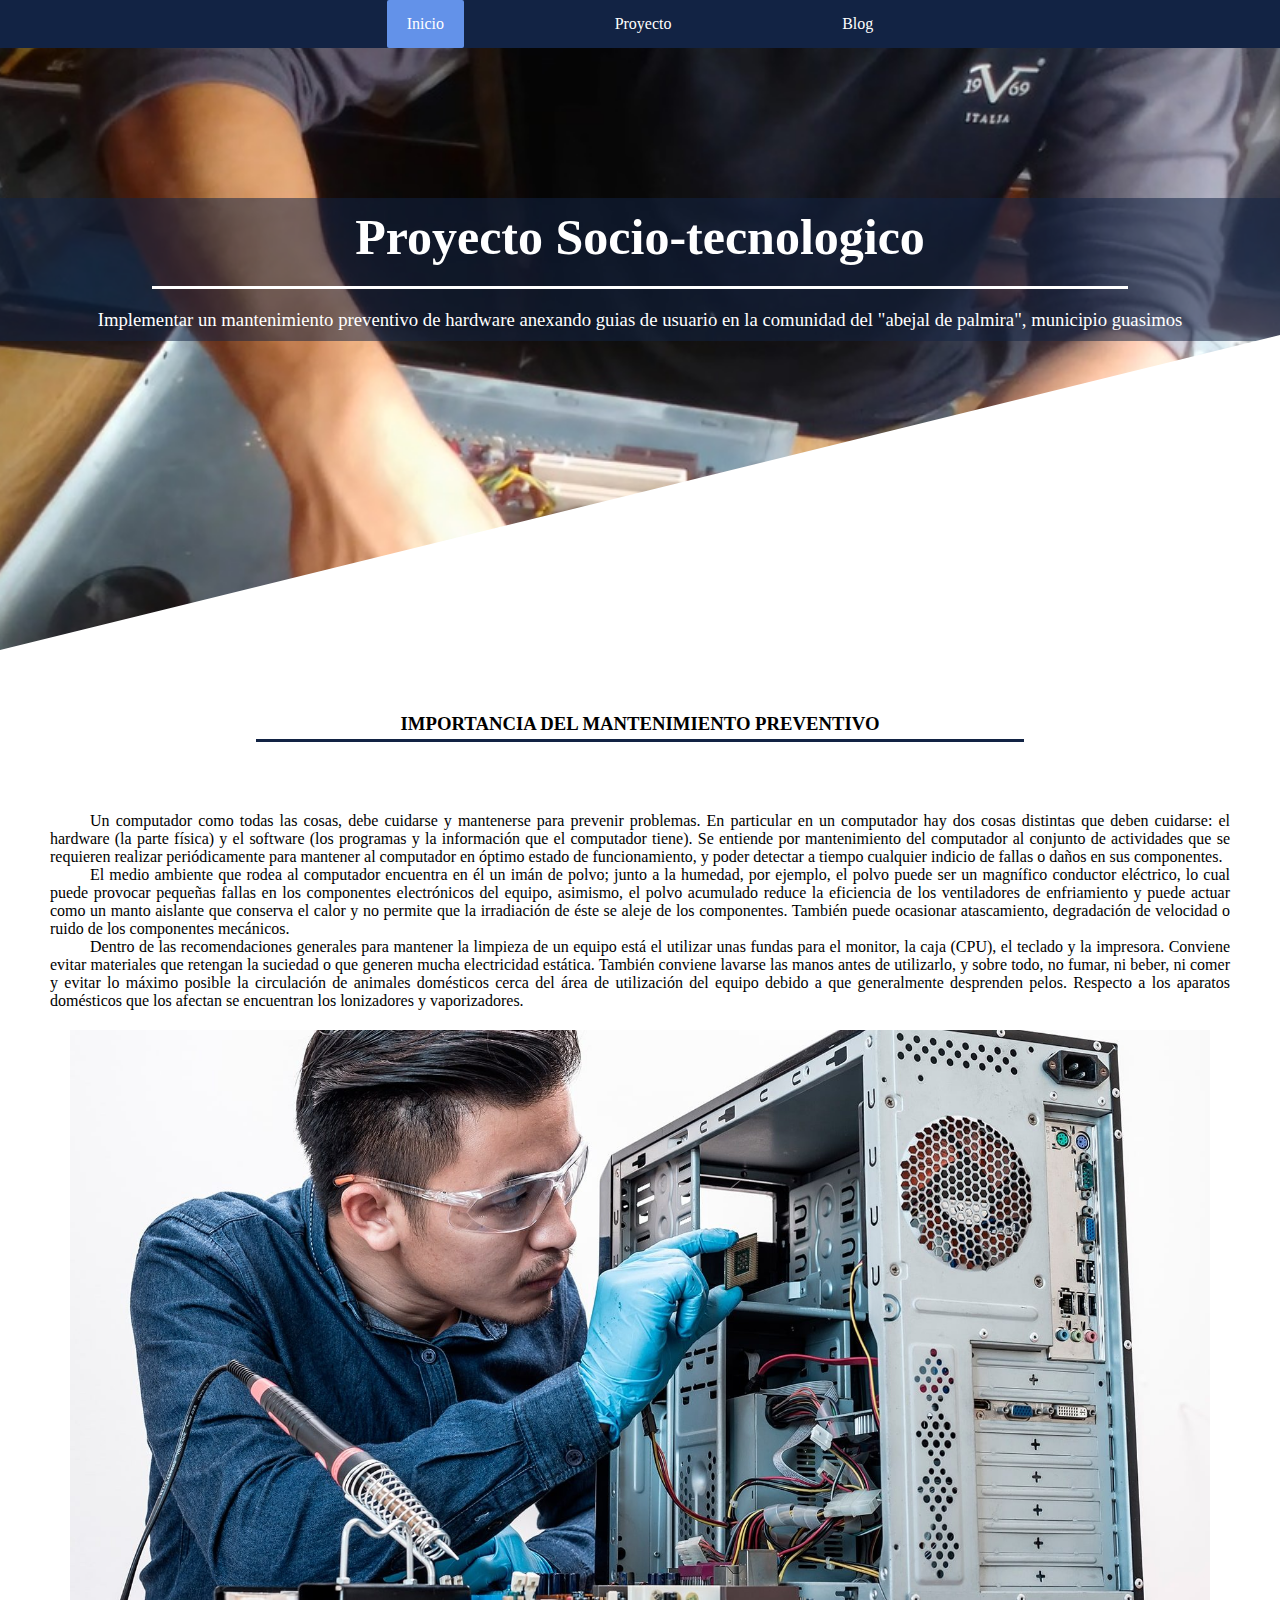
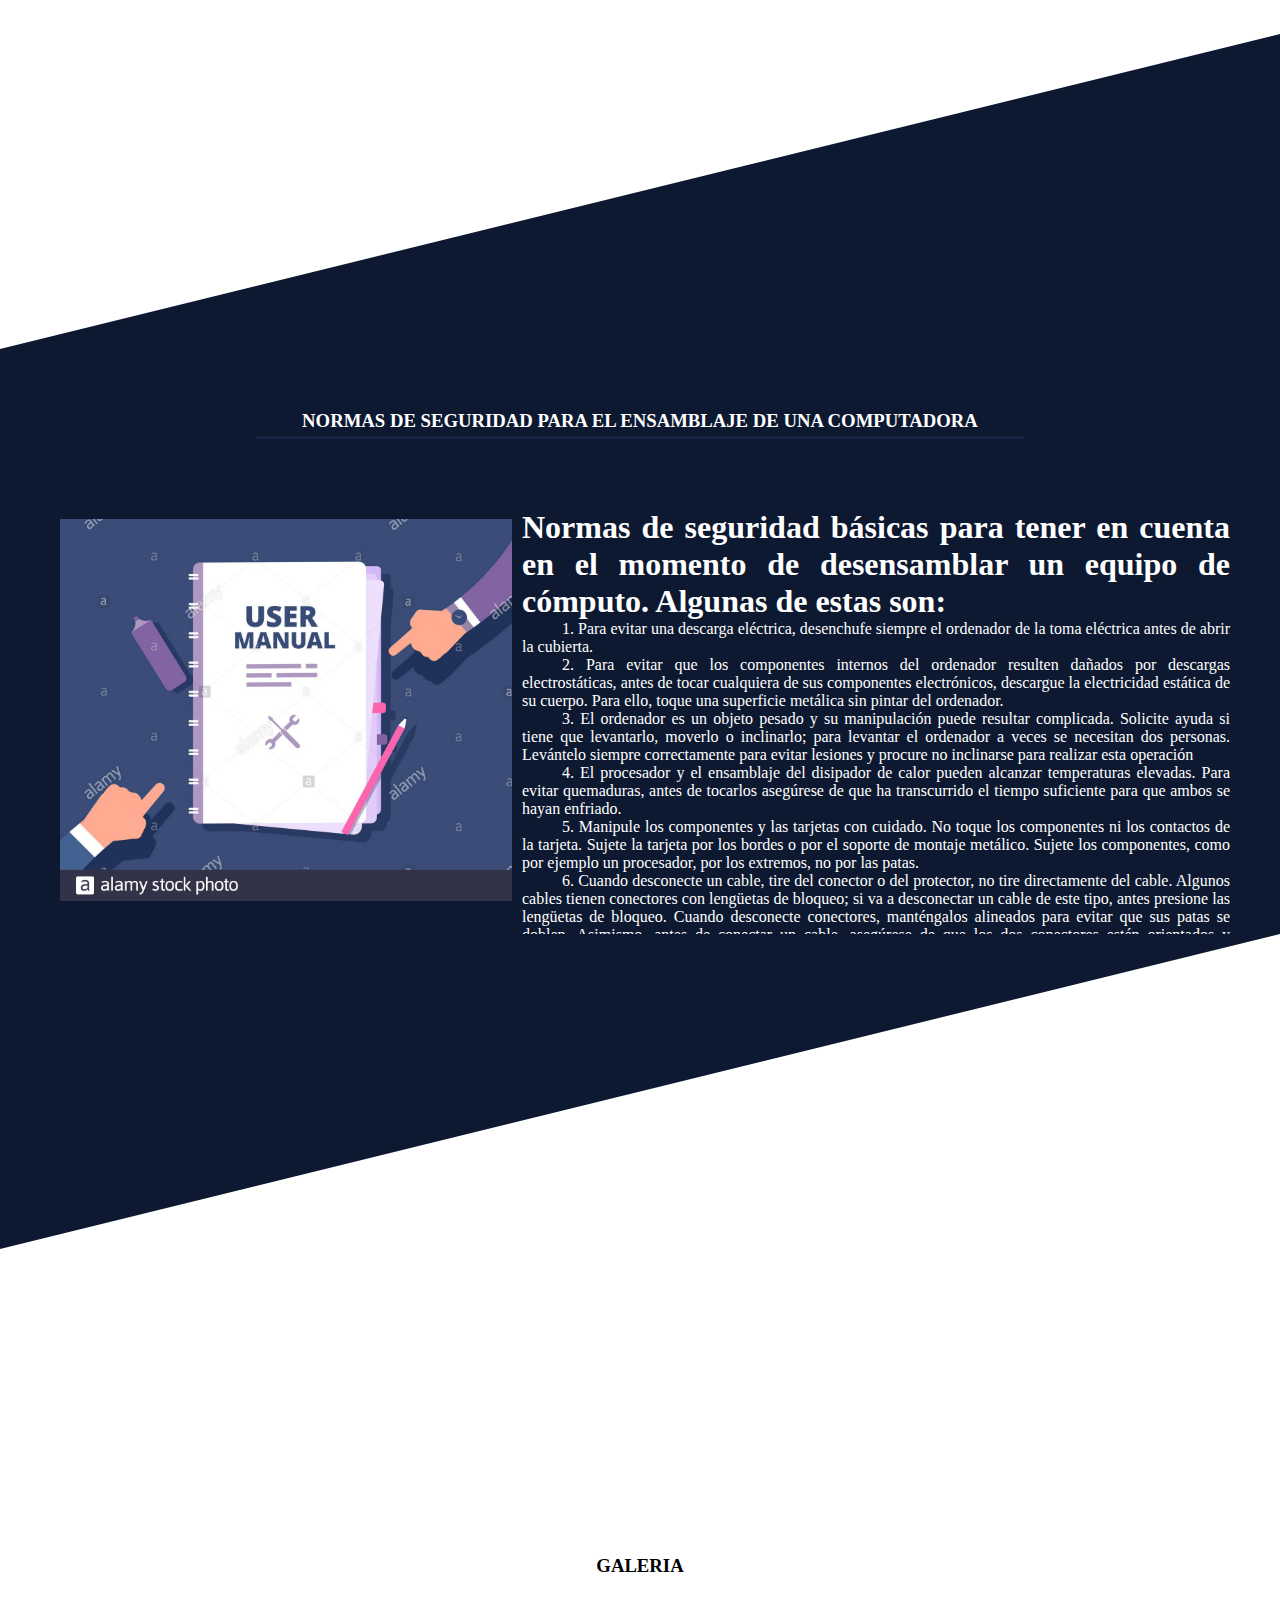
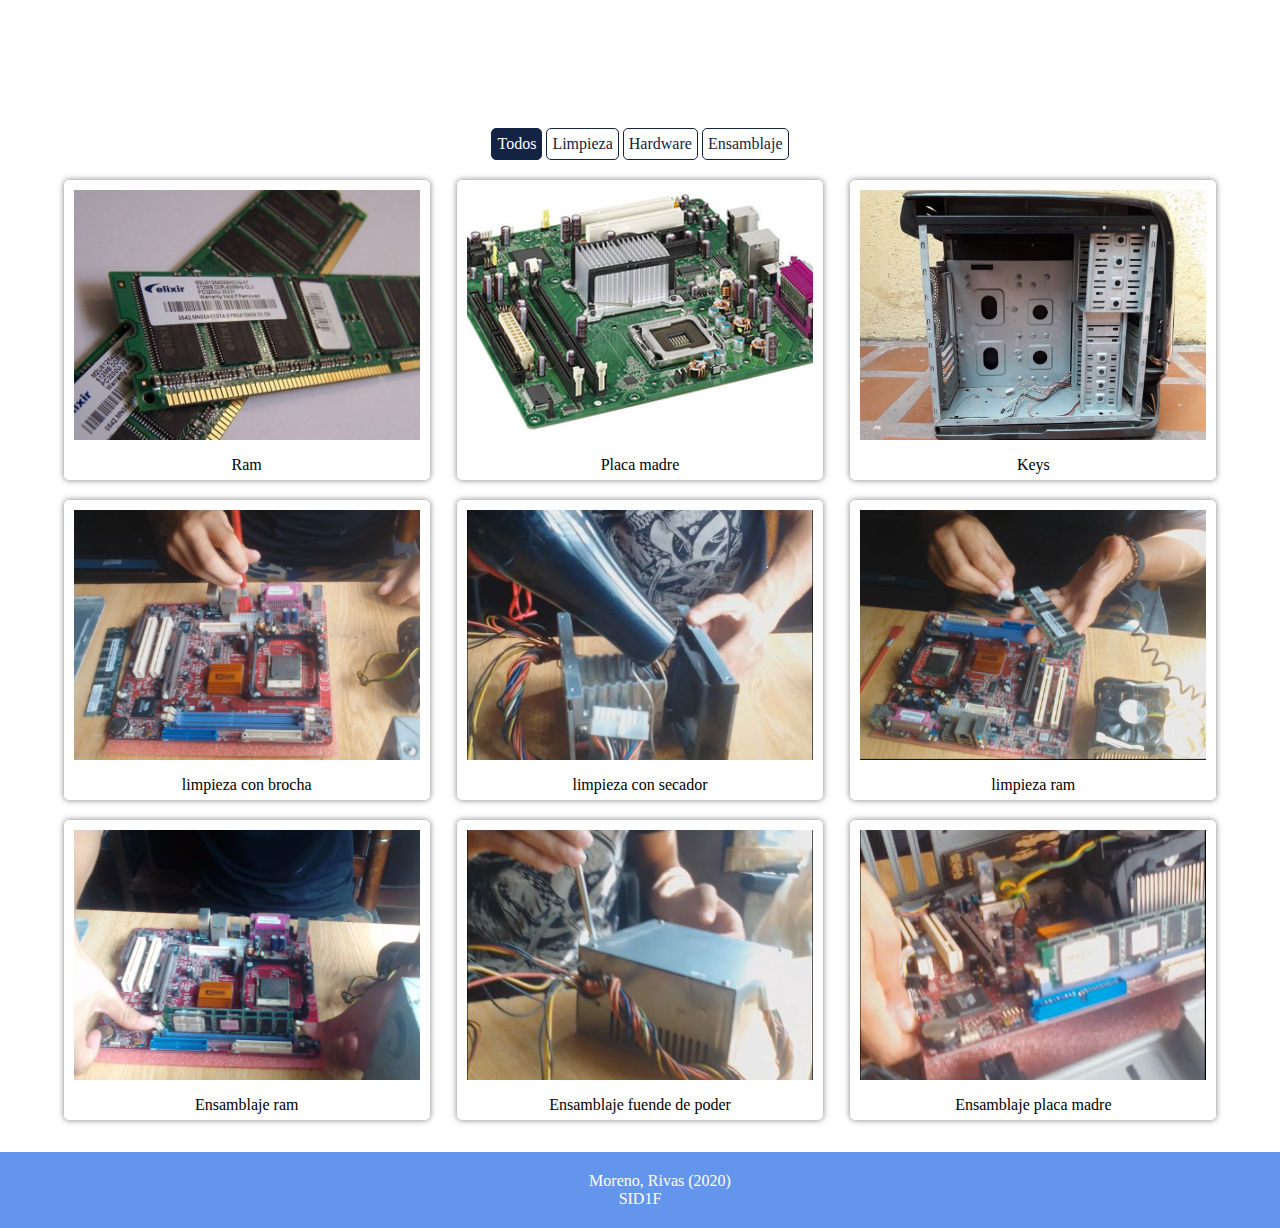
<file: index.html>
<!DOCTYPE html>
<html lang="es">
<head>
    <meta charset="UTF-8">
    <meta name="viewport" content="width=device-width, initial-scale=1.0">
    <title>Proyecto Socio-tecnologico</title>

    <link rel="stylesheet" href="css/estilos.css">
</head>
<body>
    
<!-- Cabecera del sitio -->
<header>

    <div class="shadow"></div>
<!-- Navegacion -->
    <nav>

        <div class="menu">
            <a href="index.html" class="active">Inicio</a>
            <a href="proyecto.html">Proyecto</a>
            <a href="blog.html">Blog</a>
        </div>

    </nav>

    <!-- Titulo de la pagina -->
    <div class="title">
        <h2>Proyecto Socio-tecnologico</h2>
        <div class="line"></div>
        <h3>Implementar un mantenimiento preventivo de hardware anexando guias de usuario en la comunidad del "abejal de palmira", municipio guasimos</h3>
    </div>

    <div class="skew"></div>
</header>

<!-- Seccion principal -->
<section class="main">
    <!-- articulo full -->
    <section class="section-page light">
            <div class="title-section" >
                <h3>Importancia del mantenimiento preventivo</h3>
                <div class="line"></div>
            </div>
            <article>
            <div class="section-content-full">
                <p>Un computador como todas las cosas, debe cuidarse y mantenerse para prevenir problemas. En particular en un computador hay dos cosas distintas que deben cuidarse: el hardware (la parte física) y el software (los programas y la información que el computador tiene). Se entiende por mantenimiento del computador al conjunto de actividades que se requieren realizar periódicamente para mantener al computador en óptimo estado de funcionamiento, y poder detectar a tiempo cualquier indicio de fallas o daños en sus componentes.</p>
                    <p>
                    El medio ambiente que rodea al computador encuentra en él un imán de polvo; junto a la humedad, por ejemplo, el polvo puede ser un magnífico conductor eléctrico, lo cual puede provocar pequeñas fallas en los componentes electrónicos del equipo, asimismo, el polvo acumulado reduce la eficiencia de los ventiladores de enfriamiento y puede actuar como un manto aislante que conserva el calor y no permite que la irradiación de éste se aleje de los componentes. También puede ocasionar atascamiento, degradación de velocidad o ruido de los componentes mecánicos.
                </p>
                <p>Dentro de las recomendaciones generales para mantener la limpieza de un equipo está el utilizar unas fundas para el monitor, la caja (CPU), el teclado y la impresora. Conviene evitar materiales que retengan la suciedad o que generen mucha electricidad estática. También conviene lavarse las manos antes de utilizarlo, y sobre todo, no fumar, ni beber, ni comer y evitar lo máximo posible la circulación de animales domésticos cerca del área de utilización del equipo debido a que generalmente desprenden pelos. Respecto a los aparatos domésticos que los afectan se encuentran los lonizadores y vaporizadores.</p>
            </div>
            <img src="img/Preventivo1.jpg" alt="Image opcional" class="full">
        </article>
        <!-- Esta div hace la diagonal bonita que se ve en la pagina -->
    </section>
<!-- Fin de la seccion articulo full -->

    <!-- Ejemplo de seccion fondo oscuro -->
    <section class="section-page dark">
    <div class="skew-up"></div>
        <div class="title-section" >
            <h3>Normas de seguridad para el ensamblaje de una computadora</h3>
            <div class="line"></div>
        </div>
        <article>
        <div class="section-content-right">
            <p> <h1>Normas de seguridad básicas para tener en cuenta en el momento de desensamblar un equipo de cómputo. Algunas de estas son:</h1> </p>
            <p>
                1. Para evitar una descarga eléctrica, desenchufe siempre el ordenador de la toma eléctrica antes de abrir la cubierta. </p> <p>
                2. Para evitar que los componentes internos del ordenador resulten dañados por descargas electrostáticas, antes de tocar cualquiera de sus componentes electrónicos, descargue la electricidad estática de su cuerpo. Para ello, toque una superficie metálica sin pintar del ordenador. </p> <p>
                3. El ordenador es un objeto pesado y su manipulación puede resultar complicada. Solicite ayuda si tiene que levantarlo, moverlo o inclinarlo; para levantar el ordenador a veces se necesitan dos personas. Levántelo siempre correctamente para evitar lesiones y procure no inclinarse para realizar esta operación
            </p> <p>
                4. El procesador y el ensamblaje del disipador de calor pueden alcanzar temperaturas elevadas. Para evitar quemaduras, antes de tocarlos asegúrese de que ha transcurrido el tiempo suficiente para que ambos se hayan enfriado.
            </p> <p>
                
                5. Manipule los componentes y las tarjetas con cuidado. No toque los componentes ni los contactos de la tarjeta. Sujete la tarjeta por los bordes o por el soporte de montaje metálico. Sujete los componentes, como por ejemplo un procesador, por los extremos, no por las patas.
            </p> <p>
                6. Cuando desconecte un cable, tire del conector o del protector, no tire directamente del cable. Algunos cables tienen conectores con lengüetas de bloqueo; si va a desconectar un cable de este tipo, antes presione las lengüetas de bloqueo. Cuando desconecte conectores, manténgalos alineados para evitar que sus patas se doblen. Asimismo, antes de conectar un cable, asegúrese de que los dos conectores estén orientados y alineados correctamente.
            </p> <p>
                
            7. Utilizar las herramientas adecuadas para cada caso y del calibre apropiado
            </p>
        </div>
        <div class="imagen"><img src="img/manuel.jpg" alt="Image opcional"></div>
        
    </article>
</section>
<!-- Fin de la seccion fondo oscuro -->


        <!-- Galeria-->
    <section class="section-page light">
    <div class="skew-up"></div>


        <div style="width:30%;margin:auto">
            <iframe width="560" height="315" src="https://www.youtube.com/embed/kQoxLpwSFSM" frameborder="0" allow="accelerometer; autoplay; clipboard-write; encrypted-media; gyroscope; picture-in-picture" allowfullscreen></iframe>
        </div>

  

    
        <div class="title-section" >
            <h3>Galeria</h3>
            <iframe width="560" height="315" src="https://www.youtube.com/embed/0e0GMe1Do6c" frameborder="0" allow="accelerometer; autoplay; clipboard-write; encrypted-media; gyroscope; picture-in-picture" allowfullscreen></iframe>
            <div class="line"></div>
        </div>
        <article>
            <section class="work contenedor" id="trabajo">
                <div class="botones-work">
                    <ul>
                        <li class="filter active" data-nombre='todos'>Todos</li>
                        <li class="filter" data-nombre='limpieza'>Limpieza</li>
                        <li class="filter" data-nombre='hardware'>Hardware</li>
                        <li class="filter" data-nombre='ensamblaje'>Ensamblaje</li>
                       
                    </ul>
                </div>
                <div class="galeria-work">
                    <div class="cont-work hardware">
                        <div class="img-work">
                            <img src="img/rampura.jpg" alt="">
                        </div>
                        <div class="textos-work">
                            <h4>Ram</h4>
                        </div>
                    </div>
                    <div class="cont-work hardware">
                        <div class="img-work">
                            <img src="img/placamadre.jpg" alt="">
                        </div>
                        <div class="textos-work">
                            <h4>Placa madre</h4>
                        </div>
                    </div>
                    <div class="cont-work hardware">
                        <div class="img-work">
                            <img src="img/keys.jpg" alt="">
                        </div>
                        <div class="textos-work">
                            <h4>Keys</h4>
                        </div>
                    </div>
                    <div class="cont-work limpieza">
                        <div class="img-work">
                            <img src="img/brochalimpia.JPG" alt="">
                        </div>
                        <div class="textos-work">
                            <h4>limpieza con brocha</h4>
                        </div>
                    </div>
                    <div class="cont-work limpieza">
                        <div class="img-work">
                            <img src="img/secadorlimpio.JPG" alt="">
                        </div>
                        <div class="textos-work">
                            <h4>limpieza con secador</h4>
                        </div>
                    </div>
                    <div class="cont-work limpieza">
                        <div class="img-work">
                            <img src="img/ramlimpia.JPG" alt="">
                        </div>
                        <div class="textos-work">
                            <h4>limpieza ram</h4>
                        </div>
                    </div>
                    <div class="cont-work ensamblaje">
                        <div class="img-work">
                            <img src="img/Ram1.JPG" alt="">
                        </div>
                        <div class="textos-work">
                            <h4>Ensamblaje ram</h4>
                        </div>
                    </div>
                    <div class="cont-work ensamblaje">
                        <div class="img-work">
                            <img src="img/fuentepoder.JPG" alt="">
                        </div>
                        <div class="textos-work">
                            <h4>Ensamblaje fuende de poder</h4>
                        </div>
                    </div>
                    <div class="cont-work ensamblaje">
                        <div class="img-work">
                            <img src="img/placam.JPG" alt="">
                        </div>
                        <div class="textos-work">
                            <h4>Ensamblaje placa madre</h4>
                        </div>
                    </div>
                </div>
            </section>
        </div>
    </article>
</section>
<!-- Fin de la seccion fondo claro -->
</section>
<!-- Fin del section main -->


<footer>
        <p>
            Moreno, Rivas (2020)
            <br>
            SID1F
        </p>
</footer>
</body>
<script src="js/jquery.js"></script>
<script src="js/filtro.js"></script>

</html>
</file>
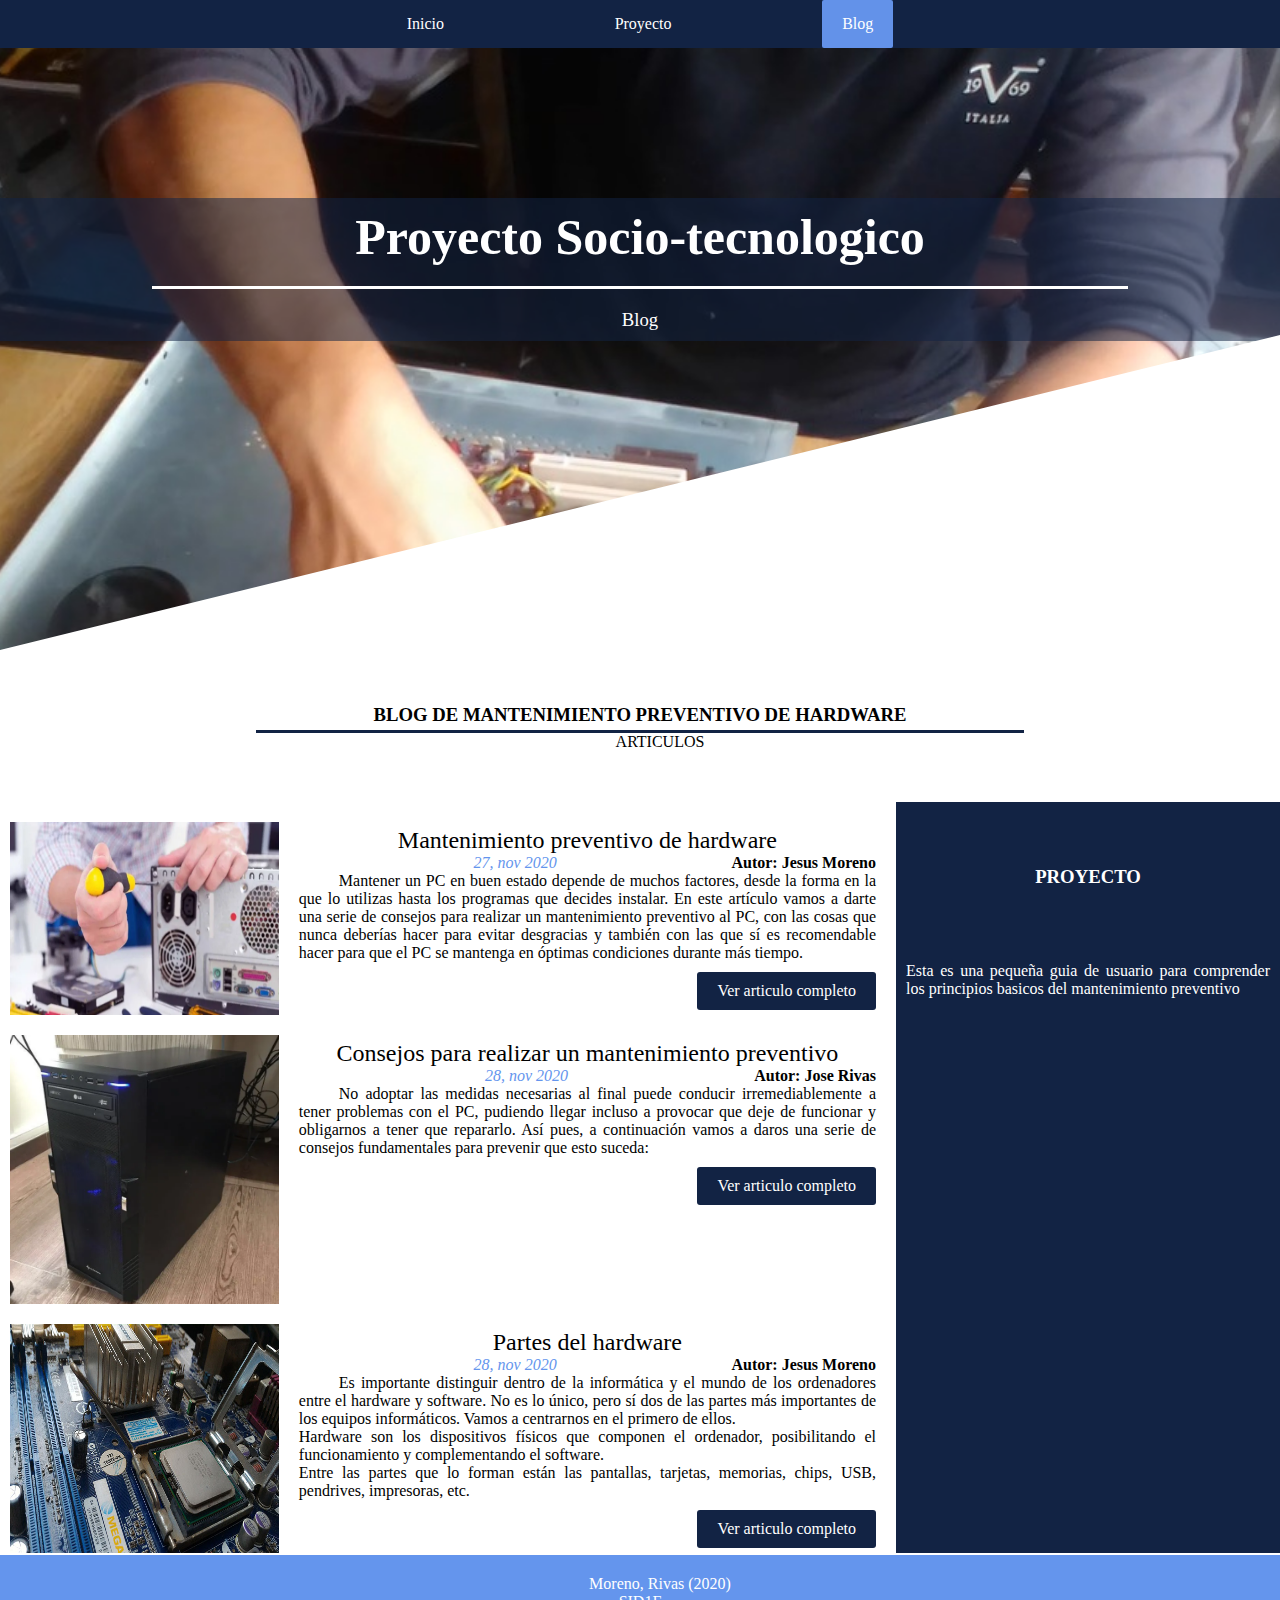
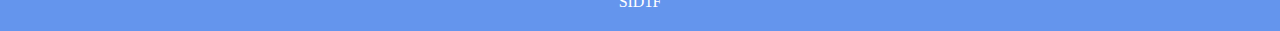
<file: blog.html>
<!DOCTYPE html>
<html lang="en">
<head>
    <meta charset="UTF-8">
    <meta name="viewport" content="width=device-width, initial-scale=1.0">
    <title>Proyecto socio-tecnologico</title>
    <link rel="stylesheet" href="css/estilos.css">
    <link rel="stylesheet" href="css/blog.css">
</head>
<body>
    <header>

    <!-- Navegacion -->
        <nav>
    
            <div class="menu">
                <a href="index.html">Inicio</a>
                <a href="proyecto.html" >Proyecto</a>
                <a href="blog.html" class="active">Blog</a>
            </div>
    
        </nav>
    
        <!-- Titulo de la pagina -->
        <div class="title">
            <h2>Proyecto Socio-tecnologico</h2>
            <div class="line"></div>
            <h3>Blog</h3>
        </div>
    
        <div class="skew"></div>
    </header>

    <section class="main">
        <section class="section-page light">

            <!-- titulo de la seccion -->
            <div class="title-section">
                <h3>Blog de mantenimiento preventivo de hardware</h3>
                <div class="line"></div>
                <p>Articulos</p>
            </div>
            <div class="main-blog">
                            <!-- blog -->
                <section class="blog">
                    <!-- Item del blog -->
                    <div class="blog-item">
    
                        <img src="img/arts/Mantenimiento-PC.webp" alt="blog-item">
                        <div class="blog-content">
                            <h2 class="title-item"><a href="arts/art1.html">Mantenimiento preventivo de hardware</a></h2>
                            <span class="fecha">27, nov 2020</span>
                            <b class="autor">Autor: Jesus Moreno</b>
                            <p>Mantener un PC en buen estado depende de muchos factores, desde la forma en la que lo utilizas hasta los programas que decides instalar. En este artículo vamos a darte una serie de consejos para realizar un mantenimiento preventivo al PC, con las cosas que nunca deberías hacer para evitar desgracias y también con las que sí es recomendable hacer para que el PC se mantenga en óptimas condiciones durante más tiempo.</p>
                            <a href="arts/art1.html" class="btn-articulo">Ver articulo completo</a>
                        </div>
                                        </div>
                    <!-- Item del blog -->
                    <div class="blog-item">
    
                        <img src="img/arts/PC-en-el-suelo.webp" alt="blog-item">
                        <div class="blog-content">
                            <h2 class="title-item"><a href="arts/art2.html">Consejos para realizar un mantenimiento preventivo</a></h2>
                            <span class="fecha">28, nov 2020</span>
                            <b class="autor">Autor: Jose Rivas</b>
                            <p>No adoptar las medidas necesarias al final puede conducir irremediablemente a tener problemas con el PC, pudiendo llegar incluso a provocar que deje de funcionar y obligarnos a tener que repararlo. Así pues, a continuación vamos a daros una serie de consejos fundamentales para prevenir que esto suceda:</p>
                            <a href="arts/art2.html" class="btn-articulo">Ver articulo completo</a>
                        </div>
                        
                    </div>                <!-- Item del blog -->
                    <div class="blog-item">
    
                        <img src="img/arts/que-es-harware.jpg" alt="blog-item">
                        <div class="blog-content">
                            <h2 class="title-item"><a href="arts/art3.html">Partes del hardware</a></h2>
                            <span class="fecha">28, nov 2020</span>
                            <b class="autor">Autor: Jesus Moreno</b>
                            <p>Es importante distinguir dentro de la informática y el mundo de los ordenadores entre el hardware y software. No es lo único, pero sí dos de las partes más importantes de los equipos informáticos. Vamos a centrarnos en el primero de ellos. 
                                <br>
                                Hardware son los dispositivos físicos que componen el ordenador, posibilitando el funcionamiento y complementando el software. 
                                <br>
                                Entre las partes que lo forman están las pantallas, tarjetas, memorias, chips, USB, pendrives, impresoras, etc. </p>
                            <a href="arts/art3.html" class="btn-articulo">Ver articulo completo</a>
                        </div>
                        
                    </div>                <!-- Item del blog -->
             <!-- Item del blog -->
                </section>

                    <!-- sidebar -->
                    <aside>
                        <div class="title-section">
                            <h3>Proyecto</h3>
                        </div>
                        <article>
                           Esta es una pequeña guia de usuario para comprender los principios basicos del mantenimiento preventivo
                        </article>
                    </aside>
            </div>



            
        </section>
    </section>

    <footer>
        <p>
            Moreno, Rivas (2020)
            <br>
            SID1F
        </p>
</footer>
</body>
</html>
</file>
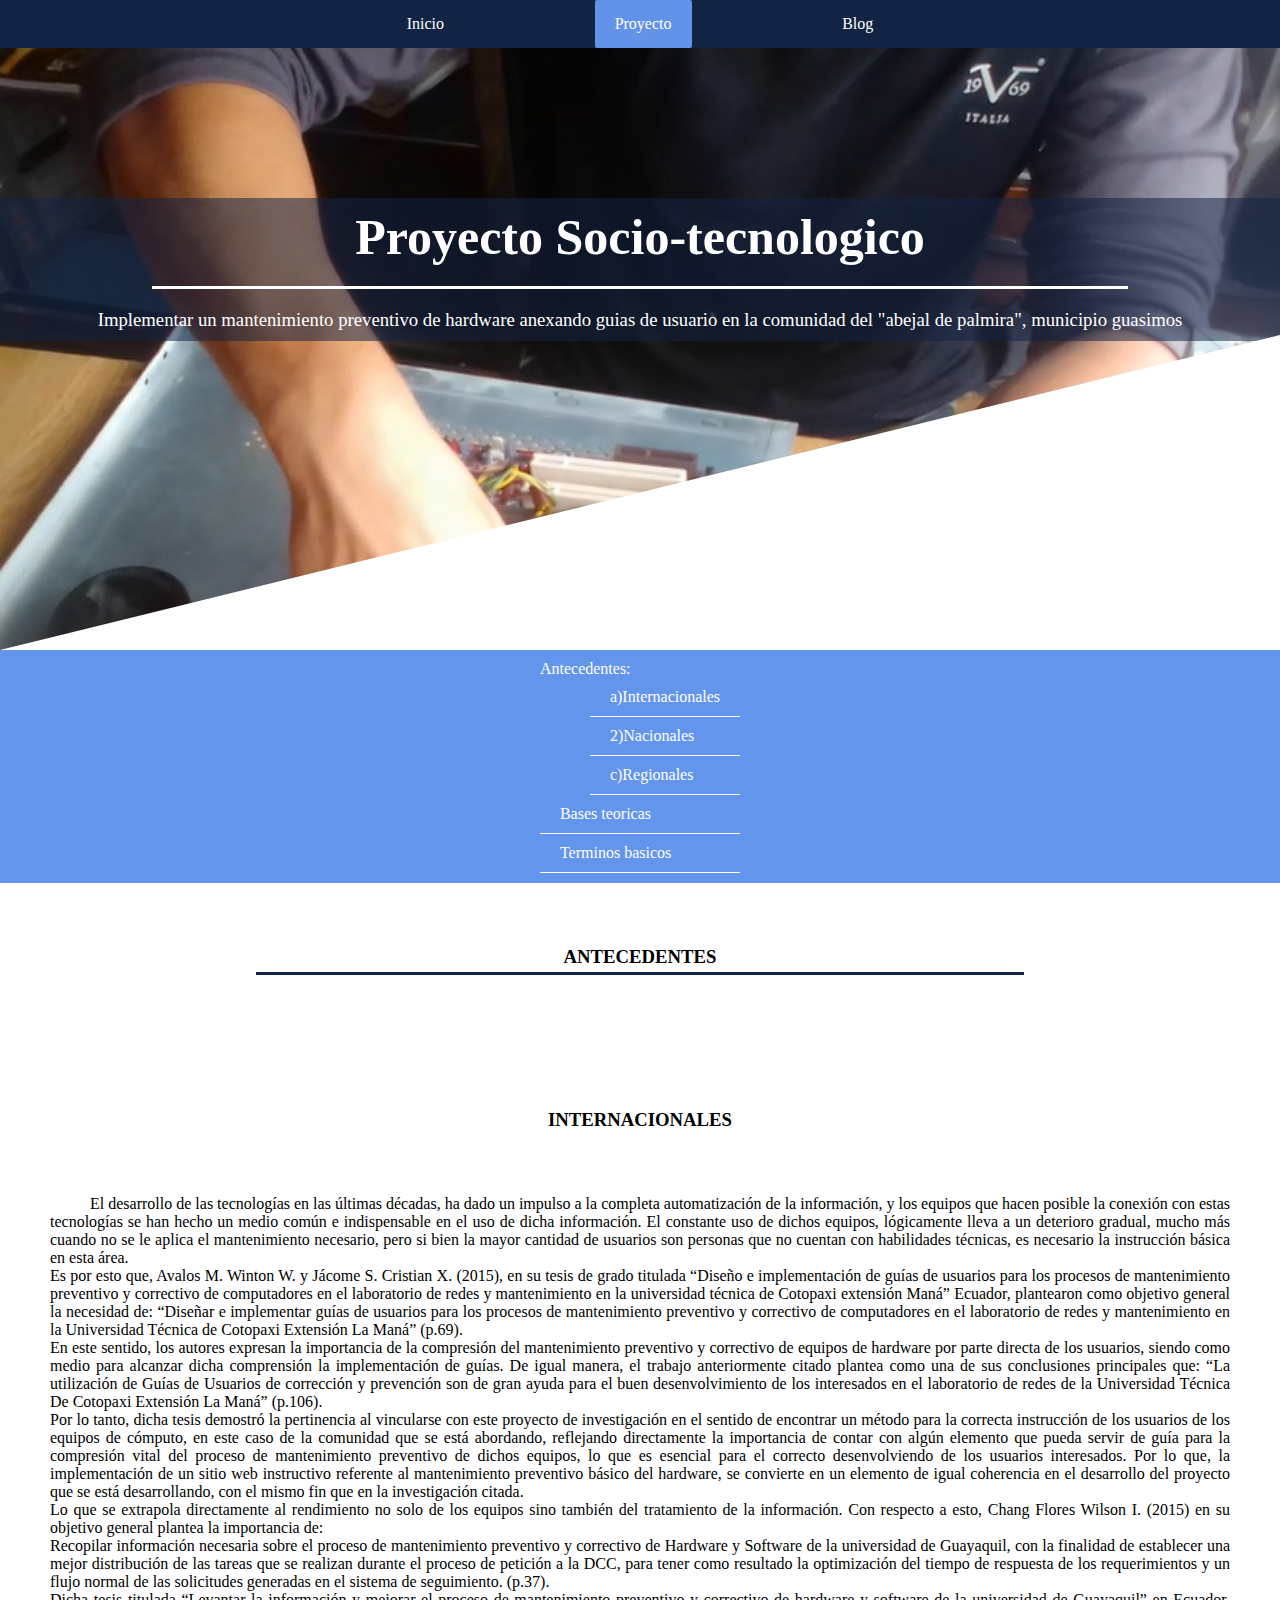
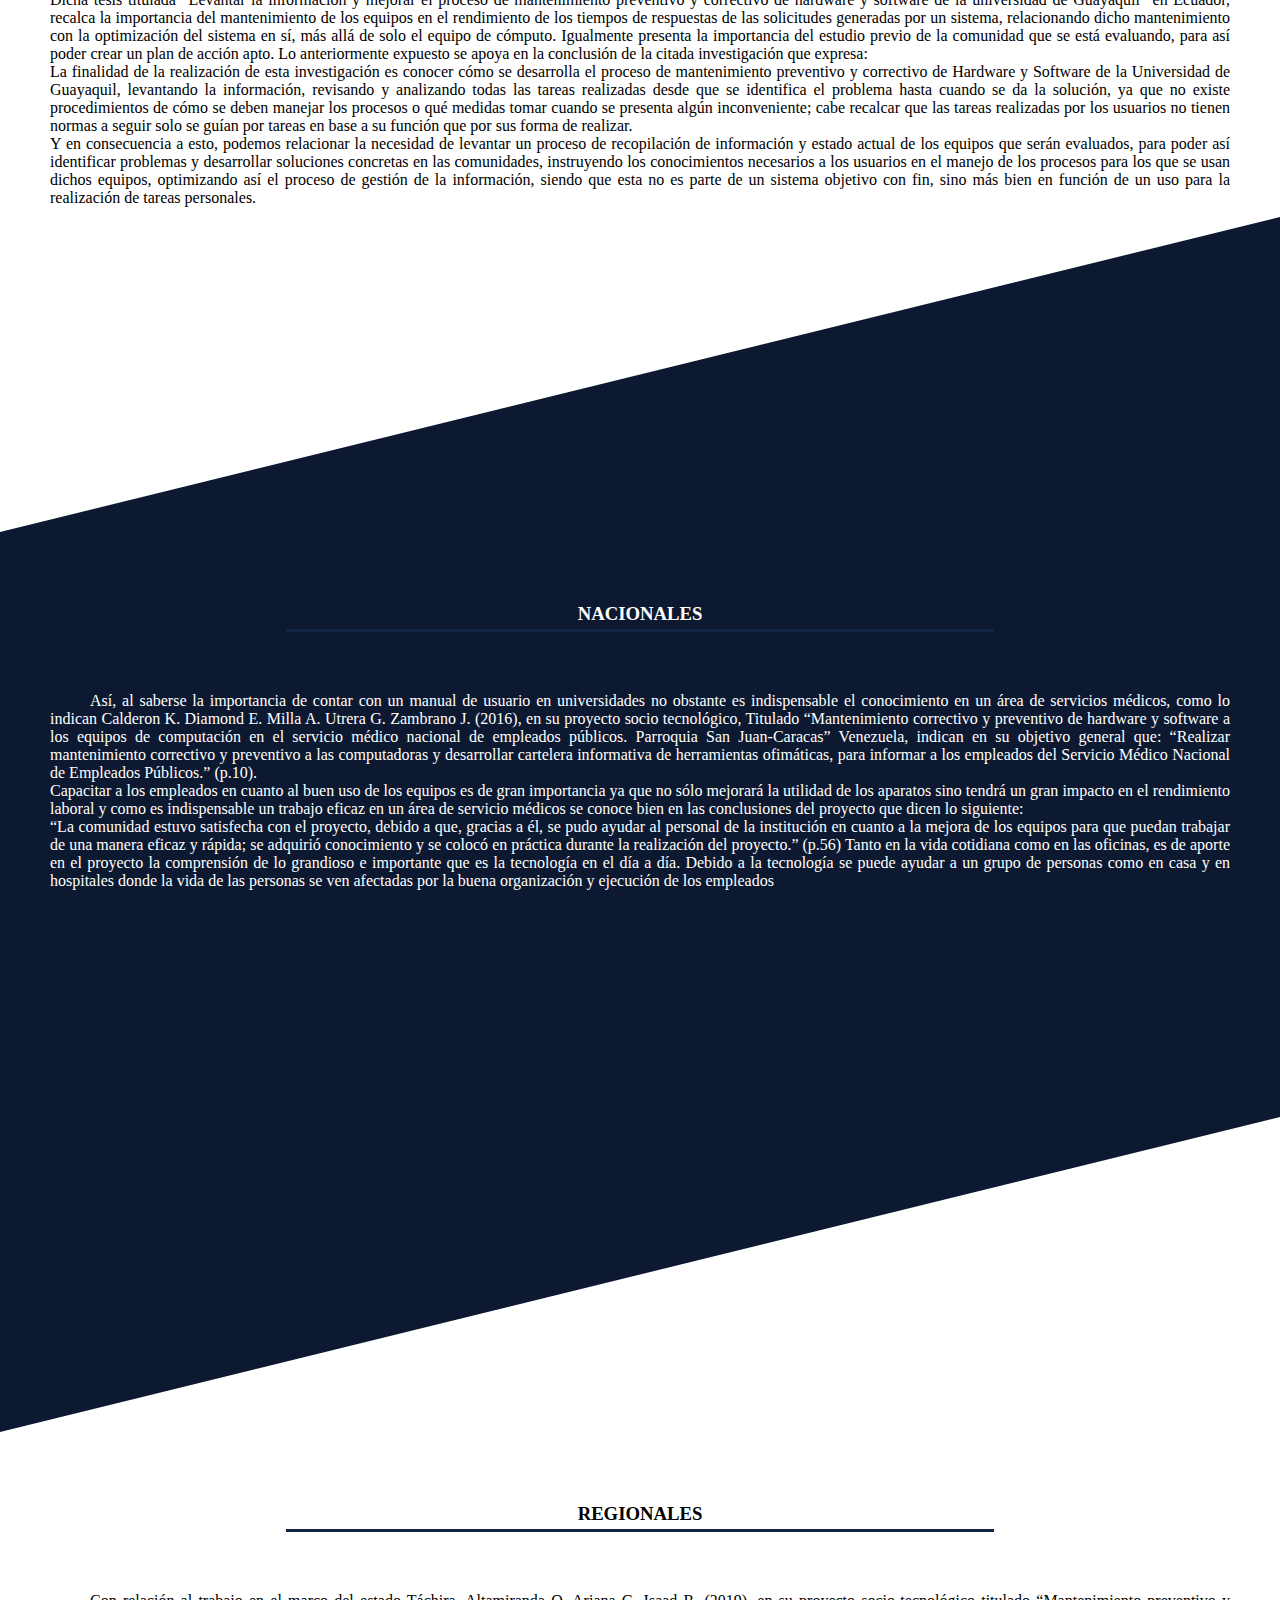
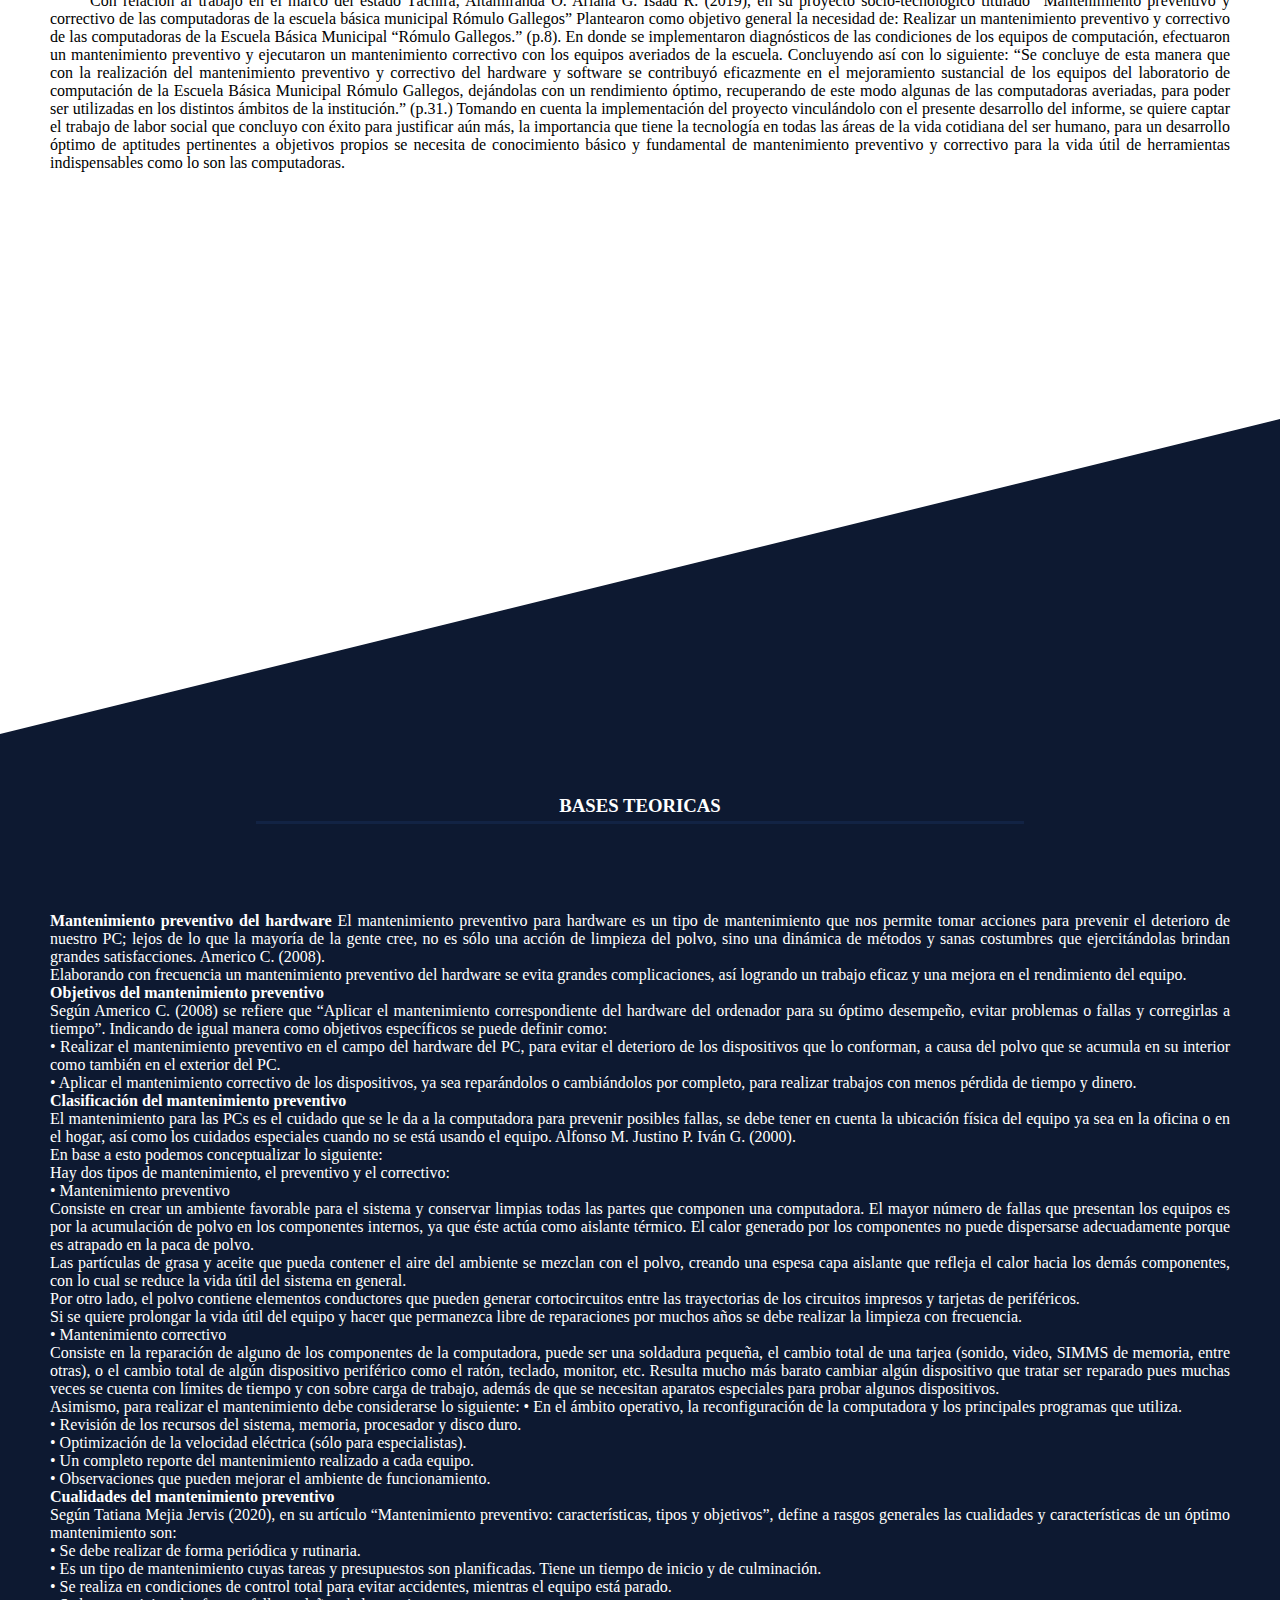
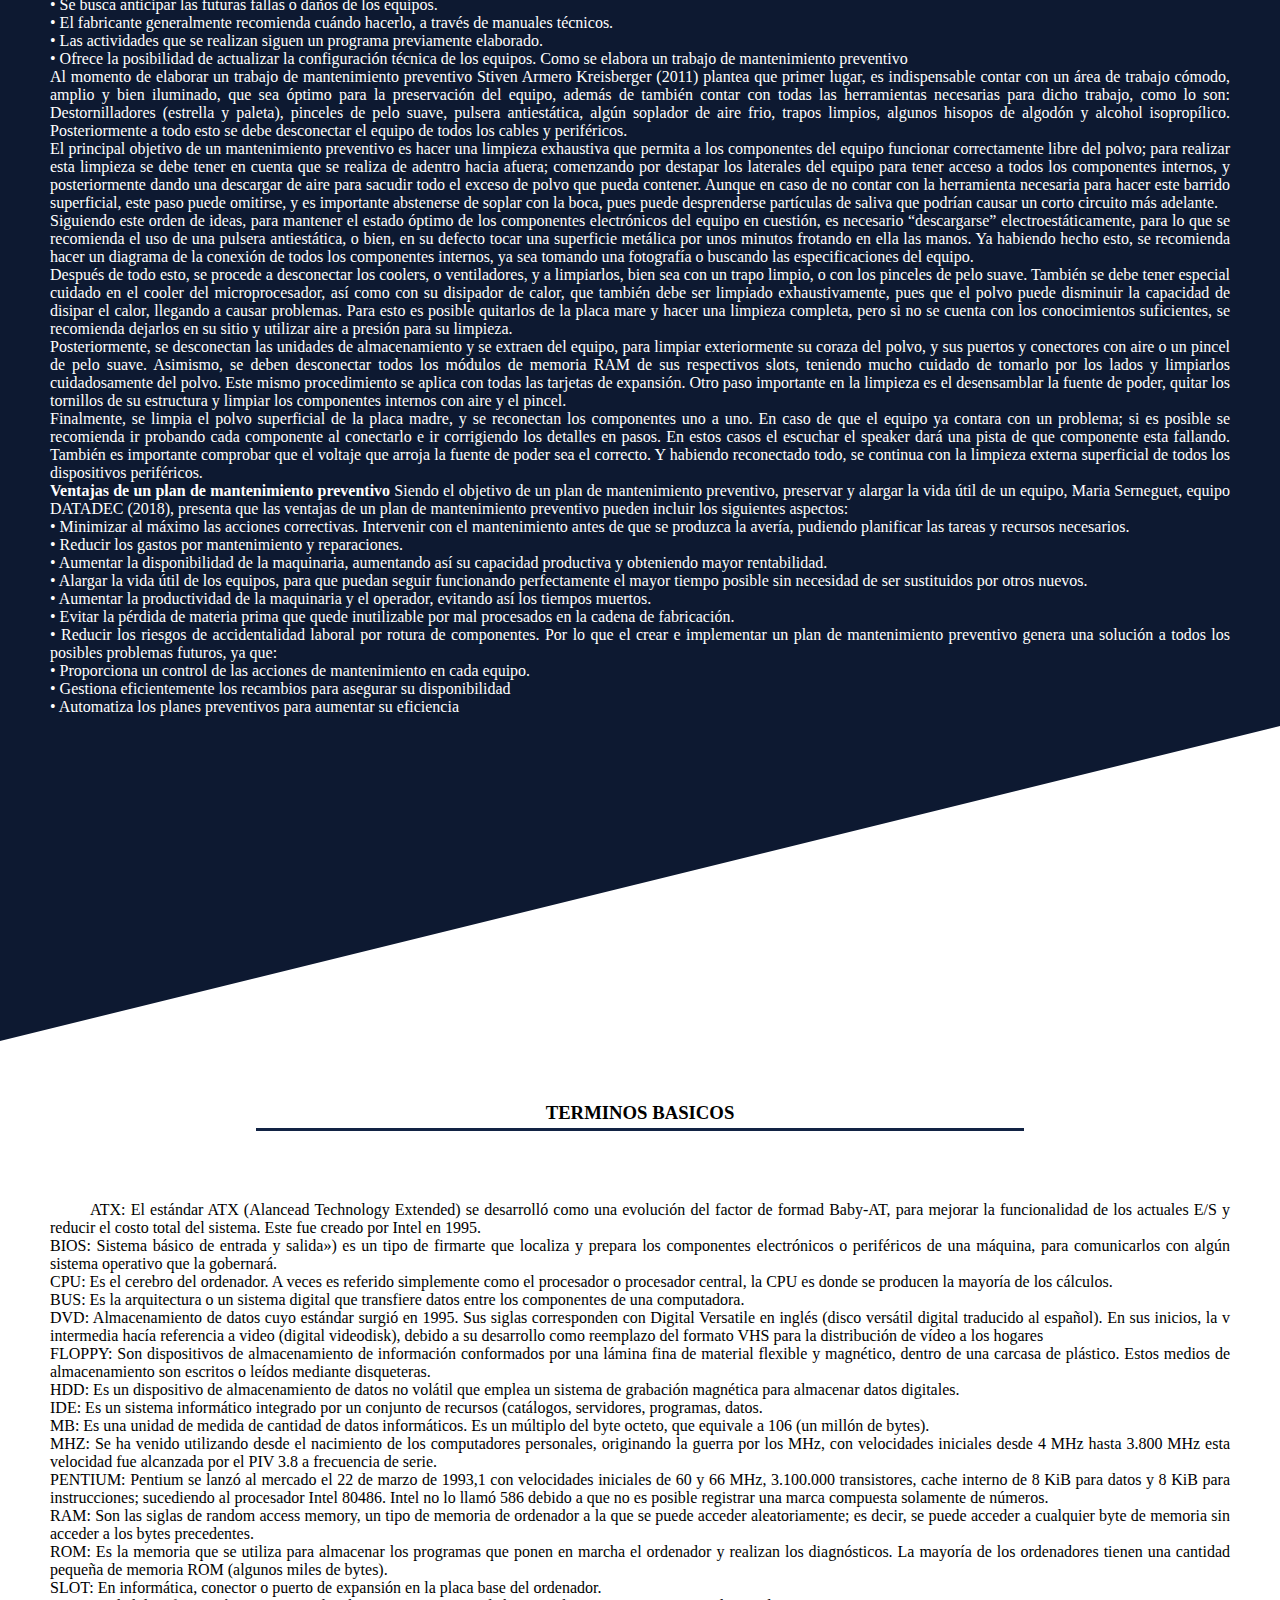
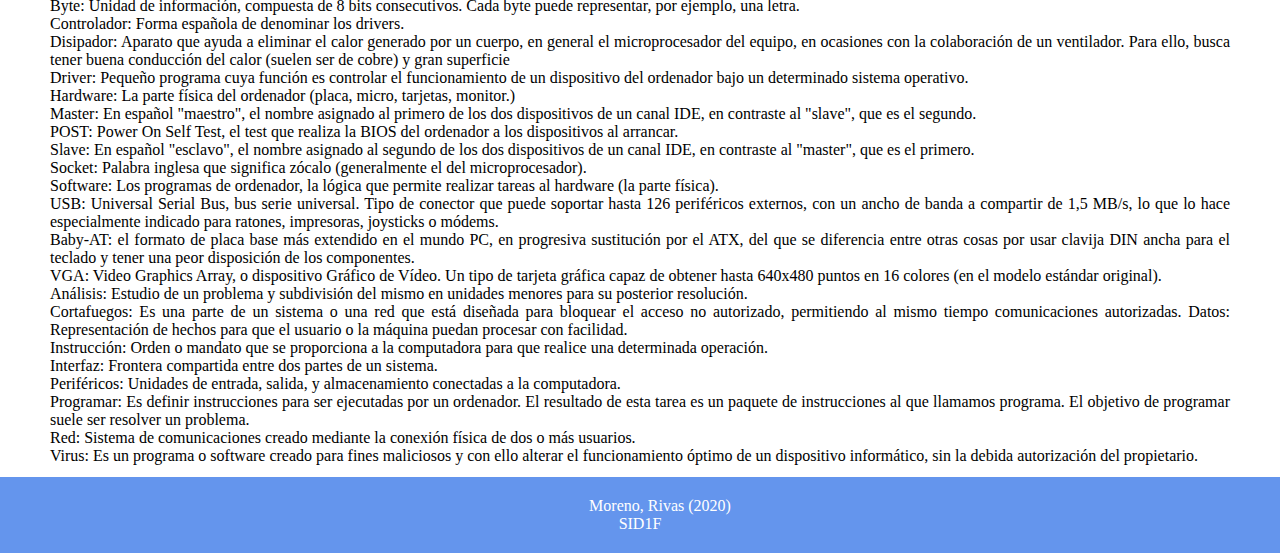
<file: proyecto.html>
<!DOCTYPE html>
<html lang="es">
<head>
    <meta charset="UTF-8">
    <meta name="viewport" content="width=device-width, initial-scale=1.0">
    <title>Proyecto socio-tecnologico</title>
    <link rel="stylesheet" href="css/estilos.css">
</head>
<body>
    <!-- Cabecera del sitio -->
<header>

    <div class="shadow"></div>
<!-- Navegacion -->
    <nav>

        <div class="menu">
            <a href="index.html">Inicio</a>
            <a href="proyecto.html" class="active">Proyecto</a>
            <a href="blog.html">Blog</a>
        </div>

    </nav>


    <!-- Titulo de la pagina -->
    <div class="title">
        <h2>Proyecto Socio-tecnologico</h2>
        <div class="line"></div>
        <h3>Implementar un mantenimiento preventivo de hardware anexando guias de usuario en la comunidad del "abejal de palmira", municipio guasimos</h3>
    </div>

    <div class="skew"></div>
</header>

<nav class="inter-nav">
    <ul>
        <li>
            Antecedentes: <br>
            <ul>
                <li>
                    <a href="#internacionales">a)Internacionales</a>
                </li>
                <li>
                    <a href="#nacionales">2)Nacionales</a>
                </li>
                <li>
                    <a href="#regionales">c)Regionales</a>
                </li>
            </ul>
        </li>
        <li>
            <a href="#bases">Bases teoricas</a>
        </li>
        <li>
            <a href="#terms">Terminos basicos</a>
        </li>
    </ul>

</nav>
    <!-- SECCION PRINCIPAL -->
    <section class="main">
        <section class="section-page light">
            <div class="title-section" >
                <h3>Antecedentes</h3>
                <div class="line"></div>
            </div>
            <article>
            <div class="section-content-full" id="internacionales">
                <div class="title-section" >
                    <h3>Internacionales</h3>
                </div>
               <p>

                El desarrollo de las tecnologías en las últimas décadas, ha dado un impulso a la completa automatización de la información, y los equipos que hacen posible la conexión con estas tecnologías se han hecho un medio común e indispensable en el uso de dicha información. El constante uso de dichos equipos, lógicamente lleva a un deterioro gradual, mucho más cuando no se le aplica el mantenimiento necesario, pero si bien la mayor cantidad de usuarios son personas que no cuentan con habilidades técnicas, es necesario la instrucción básica en esta área. <br>
                Es por esto que, Avalos M. Winton W. y Jácome S. Cristian X. (2015), en su tesis de grado titulada “Diseño e implementación de guías de usuarios para los procesos de mantenimiento preventivo y correctivo de computadores en el laboratorio de redes y mantenimiento en la universidad técnica de Cotopaxi extensión Maná” Ecuador, plantearon como objetivo general la necesidad de: “Diseñar e implementar guías de usuarios para los procesos de mantenimiento preventivo y correctivo de computadores en el laboratorio de redes y mantenimiento en la Universidad Técnica de Cotopaxi Extensión La Maná” (p.69).<br>
                    En este sentido, los autores expresan la importancia de la compresión del mantenimiento preventivo y correctivo de equipos de hardware por parte directa de los usuarios, siendo como medio para alcanzar dicha comprensión la implementación de guías. De igual manera, el trabajo anteriormente citado plantea como una de sus conclusiones principales que: “La utilización de Guías de Usuarios de corrección y prevención son de gran ayuda para el buen desenvolvimiento de los interesados en el laboratorio de redes de la Universidad Técnica De Cotopaxi Extensión La Maná” (p.106).<br>
                    Por lo tanto, dicha tesis demostró la pertinencia al vincularse con este proyecto de investigación en el sentido de encontrar un método para la correcta instrucción de los usuarios de los equipos de cómputo, en este caso de la comunidad que se está abordando, reflejando directamente la importancia de contar con algún elemento que pueda servir de guía para la compresión vital del proceso de mantenimiento preventivo de dichos equipos, lo que es esencial para el correcto desenvolviendo de los usuarios interesados. Por lo que, la implementación de un sitio web instructivo referente al mantenimiento preventivo básico del hardware, se convierte en un elemento de igual coherencia en el desarrollo del proyecto que se está desarrollando, con el mismo fin que en la investigación citada. <br>
                Lo que se extrapola directamente al rendimiento no solo de los equipos sino también del tratamiento de la información. Con respecto a esto, Chang Flores Wilson I. (2015) en su objetivo general plantea la importancia de: <br>
                    Recopilar información necesaria sobre el proceso de mantenimiento preventivo y correctivo de Hardware y Software de la universidad de Guayaquil, con la finalidad de establecer una mejor distribución de las tareas que se realizan durante el proceso de petición a la DCC, para tener como resultado la optimización del tiempo de respuesta de los requerimientos y un flujo normal de las solicitudes generadas en el sistema de seguimiento. (p.37).<br>
                Dicha tesis titulada “Levantar la información y mejorar el proceso de mantenimiento preventivo y correctivo de hardware y software de la universidad de Guayaquil” en Ecuador, recalca la importancia del mantenimiento de los equipos en el rendimiento de los tiempos de respuestas de las solicitudes generadas por un sistema, relacionando dicho mantenimiento con la optimización del sistema en sí, más allá de solo el equipo de cómputo. Igualmente presenta la importancia del estudio previo de la comunidad que se está evaluando, para así poder crear un plan de acción apto. 
                Lo anteriormente expuesto se apoya en la conclusión de la citada investigación que expresa: <br>
                La finalidad de la realización de esta investigación es conocer cómo se desarrolla el proceso de mantenimiento preventivo y correctivo de Hardware y Software de la Universidad de Guayaquil, levantando la información, revisando y analizando todas las tareas realizadas desde que se identifica el problema hasta cuando se da la solución, ya que no existe procedimientos de cómo se deben manejar los procesos o qué medidas tomar cuando se presenta algún inconveniente; cabe recalcar que las tareas realizadas por los usuarios no tienen normas a seguir solo se guían por tareas en base a su función que por sus forma de realizar.<br>
                Y en consecuencia a esto, podemos relacionar la necesidad de levantar un proceso de recopilación de información y estado actual de los equipos que serán evaluados, para poder así identificar problemas y desarrollar soluciones concretas en las comunidades, instruyendo los conocimientos necesarios a los usuarios en el manejo de los procesos para los que se usan dichos equipos, optimizando así el proceso de gestión de la información, siendo que esta no es parte de un sistema objetivo con fin, sino más bien en función de un uso para la realización de tareas personales.
                <br>
               </p>
            </div>
        </article>
        <!-- Esta div hace la diagonal bonita que se ve en la pagina -->
    </section>
<!-- Fin de la seccion antecedentes internacionales -->

<section class="section-page dark">
    <div class="skew-up"></div>
    <article>
    <div class="section-content-full" id="nacionales">
        <div class="title-section" >
            <h3>Nacionales</h3>
            <div class="line"></div>
        </div>
       <p>

        Así, al saberse la importancia de contar con un manual de usuario en universidades no obstante es indispensable el conocimiento en un área de servicios médicos, como lo indican Calderon K. Diamond E. Milla A. Utrera G. Zambrano J. (2016), en su proyecto socio tecnológico, Titulado “Mantenimiento correctivo y preventivo de hardware y software a los equipos de computación en el servicio médico nacional de empleados públicos. Parroquia San Juan-Caracas” Venezuela, indican en su objetivo general que: “Realizar mantenimiento correctivo y preventivo a las computadoras y desarrollar cartelera informativa de herramientas ofimáticas, para informar a los empleados del Servicio Médico Nacional de Empleados Públicos.” (p.10).<br>
Capacitar a los empleados en cuanto al buen uso de los equipos es de gran importancia ya que no sólo mejorará la utilidad de los aparatos sino tendrá un gran impacto en el rendimiento laboral y como es indispensable un trabajo eficaz en un área de servicio médicos se conoce bien en las conclusiones del proyecto que dicen lo siguiente: <br>
“La comunidad estuvo satisfecha con el proyecto, debido a que, gracias a él, se pudo ayudar al personal de la institución en cuanto a la mejora de los equipos para que puedan trabajar de una manera eficaz y rápida; se adquirió conocimiento y se colocó en práctica durante la realización del proyecto.” (p.56)
Tanto en la vida cotidiana como en las oficinas, es de aporte en el proyecto la comprensión de lo grandioso e importante que es la tecnología en el día a día. Debido a la tecnología se puede ayudar a un grupo de personas como en casa y en hospitales donde la vida de las personas se ven afectadas por la buena organización y ejecución de los empleados

        <br>
       </p>
    </div>
</article>
</section>

<section class="section-page light">
    <div class="skew-up"></div>
    <article>
    <div class="section-content-full" id="regionales">
        <div class="title-section" >
            <h3>Regionales</h3>
            <div class="line"></div>
        </div>

       <p>

        Con relación al trabajo en el marco del estado Táchira, Altamiranda O. Ariana G. Isaad R. (2019), en su proyecto socio-tecnológico titulado “Mantenimiento preventivo y correctivo de las computadoras de la escuela básica municipal Rómulo Gallegos” Plantearon como objetivo general la necesidad de: Realizar un mantenimiento preventivo y correctivo de las computadoras de la Escuela Básica Municipal “Rómulo Gallegos.” (p.8).
En donde se implementaron diagnósticos de las condiciones de los equipos de computación, efectuaron un mantenimiento preventivo y ejecutaron un mantenimiento correctivo con los equipos averiados de la escuela. Concluyendo así con lo siguiente: 
“Se concluye de esta manera que con la realización del mantenimiento preventivo y correctivo del hardware y software se contribuyó eficazmente en el mejoramiento sustancial de los equipos del laboratorio de computación de la Escuela Básica Municipal Rómulo Gallegos, dejándolas con un rendimiento óptimo, recuperando de este modo algunas de las computadoras averiadas, para poder ser utilizadas en los distintos ámbitos de la institución.” (p.31.) 
Tomando en cuenta la implementación del proyecto vinculándolo con el presente desarrollo del informe, se quiere captar el trabajo de labor social que concluyo con éxito para justificar aún más, la importancia que tiene la tecnología en todas las áreas de la vida cotidiana del ser humano, para un desarrollo óptimo de aptitudes pertinentes a objetivos propios se necesita de conocimiento básico y fundamental de mantenimiento preventivo y correctivo para la vida útil de herramientas indispensables como lo son las computadoras.

    </p>
    </div>
</article>
</section>
    </section>


    <section class="main">
        <section class="section-page dark" id="bases">
            <div class="skew-up"></div>
            <div class="title-section">
                <h3>Bases teoricas</h3>
                <div class="line"></div>
            </div>
            <article>
                <div class="section-content-full">
                    <p>
<br>    
<b>Mantenimiento preventivo del hardware</b>

El mantenimiento preventivo para hardware es un tipo de mantenimiento que nos permite tomar acciones para prevenir el deterioro de nuestro PC; lejos de lo que la mayoría de la gente cree, no es sólo una acción de limpieza del polvo, sino una dinámica de métodos y sanas costumbres que ejercitándolas brindan grandes satisfacciones. Americo C. (2008).<br> 
Elaborando con frecuencia un mantenimiento preventivo del hardware se evita grandes complicaciones, así logrando un trabajo eficaz y una mejora en el rendimiento del equipo.<br> 
<b> Objetivos del mantenimiento preventivo</b><br> 
Según Americo C. (2008) se refiere que “Aplicar el mantenimiento correspondiente del hardware del ordenador para su óptimo desempeño, evitar problemas o fallas y corregirlas a tiempo”. Indicando de igual manera como objetivos específicos se puede definir como:<br> 
•	Realizar el mantenimiento preventivo en el campo del hardware del PC, para evitar el deterioro de los dispositivos que lo conforman, a causa del polvo que se acumula en su interior como también en el exterior del PC.<br> 
•	Aplicar el mantenimiento correctivo de los dispositivos, ya sea reparándolos o cambiándolos por completo, para realizar trabajos con menos pérdida de tiempo y dinero.<br> 
<b>Clasificación del mantenimiento preventivo</b> <br> 
El mantenimiento para las PCs es el cuidado que se le da a la computadora para prevenir posibles fallas, se debe tener en cuenta la ubicación física del equipo ya sea en la oficina o en el hogar, así como los cuidados especiales cuando no se está usando el equipo. Alfonso M. Justino P. Iván G. (2000).<br> 
En base a esto podemos conceptualizar lo siguiente:<br> 
Hay dos tipos de mantenimiento, el preventivo y el correctivo:<br> 
•	Mantenimiento preventivo<br> 
Consiste en crear un ambiente favorable para el sistema y conservar limpias todas las partes que componen una computadora. El mayor número de fallas que presentan los equipos es por la acumulación de polvo en los componentes internos, ya que éste actúa como aislante térmico. El calor generado por los componentes no puede dispersarse adecuadamente porque es atrapado en la paca de polvo.<br> 
Las partículas de grasa y aceite que pueda contener el aire del ambiente se mezclan con el polvo, creando una espesa capa aislante que refleja el calor hacia los demás componentes, con lo cual se reduce la vida útil del sistema en general.<br>  Por otro lado, el polvo contiene elementos conductores que pueden generar cortocircuitos entre las trayectorias de los circuitos impresos y tarjetas de periféricos. <br> 
Si se quiere prolongar la vida útil del equipo y hacer que permanezca libre de reparaciones por muchos años se debe realizar la limpieza con frecuencia.<br> 
•	Mantenimiento correctivo<br> 
Consiste en la reparación de alguno de los componentes de la computadora, puede ser una soldadura pequeña, el cambio total de una tarjea (sonido, video, SIMMS de memoria, entre otras), o el cambio total de algún dispositivo periférico como el ratón, teclado, monitor, etc. Resulta mucho más barato cambiar algún dispositivo que tratar ser reparado pues muchas veces se cuenta con límites de tiempo y con sobre carga de trabajo, además de que se necesitan aparatos especiales para probar algunos dispositivos.<br> 
Asimismo, para realizar el mantenimiento debe considerarse lo siguiente:
•	En el ámbito operativo, la reconfiguración de la computadora y los principales programas que utiliza.<br> 
•	Revisión de los recursos del sistema, memoria, procesador y disco duro.<br> 
•	Optimización de la velocidad eléctrica (sólo para especialistas).<br> 
•	Un completo reporte del mantenimiento realizado a cada equipo.<br> 
•	Observaciones que pueden mejorar el ambiente de funcionamiento.<br> 

<b>Cualidades del mantenimiento preventivo</b><br> 
Según Tatiana Mejia Jervis (2020), en su artículo “Mantenimiento preventivo: características, tipos y objetivos”, define a rasgos generales las cualidades y características de un óptimo mantenimiento son: <br> 
•	Se debe realizar de forma periódica y rutinaria.<br> 
•	Es un tipo de mantenimiento cuyas tareas y presupuestos son planificadas.  Tiene un tiempo de inicio y de culminación.<br> 
•	Se realiza en condiciones de control total para evitar accidentes, mientras el equipo está parado.<br> 
•	Se busca anticipar las futuras fallas o daños de los equipos.<br> 
•	El fabricante generalmente recomienda cuándo hacerlo, a través de manuales técnicos.<br> 
•	Las actividades que se realizan siguen un programa previamente elaborado.<br> 
•	Ofrece la posibilidad de actualizar la configuración técnica de los equipos.
Como se elabora un trabajo de mantenimiento preventivo<br> 
	Al momento de elaborar un trabajo de mantenimiento preventivo Stiven Armero Kreisberger (2011) plantea que primer lugar, es indispensable contar con un área de trabajo cómodo, amplio y bien iluminado, que sea óptimo para la preservación del equipo, además de también contar con todas las herramientas necesarias para dicho trabajo, como lo son: Destornilladores (estrella y paleta), pinceles de pelo suave, pulsera antiestática, algún soplador de aire frio, trapos limpios, algunos hisopos de algodón y alcohol isopropílico. Posteriormente a todo esto se debe desconectar el equipo de todos los cables y periféricos. <br>
	El principal objetivo de un mantenimiento preventivo es hacer una limpieza exhaustiva que permita a los componentes del equipo funcionar correctamente libre del polvo; para realizar esta limpieza se debe tener en cuenta que se realiza de adentro hacia afuera; comenzando por destapar los laterales del equipo para tener acceso a todos los componentes internos, y posteriormente dando una descargar de aire para sacudir todo el exceso de polvo que pueda contener. Aunque en caso de no contar con la herramienta necesaria para hacer este barrido superficial, este paso puede omitirse, y es importante abstenerse de soplar con la boca, pues puede desprenderse partículas de saliva que podrían causar un corto circuito más adelante.<br>
	Siguiendo este orden de ideas, para mantener el estado óptimo de los componentes electrónicos del equipo en cuestión, es necesario “descargarse” electroestáticamente, para lo que se recomienda el uso de una pulsera antiestática, o bien, en su defecto tocar una superficie metálica por unos minutos frotando en ella las manos. Ya habiendo hecho esto, se recomienda hacer un diagrama de la conexión de todos los componentes internos, ya sea tomando una fotografía o buscando las especificaciones del equipo.<br>
Después de todo esto, se procede a desconectar los coolers, o ventiladores, y a limpiarlos, bien sea con un trapo limpio, o con los pinceles de pelo suave. También se debe tener especial cuidado en el cooler del microprocesador, así como con su disipador de calor, que también debe ser limpiado exhaustivamente, pues que el polvo puede disminuir la capacidad de disipar el calor, llegando a causar problemas. Para esto es posible quitarlos de la placa mare y hacer una limpieza completa, pero si no se cuenta con los conocimientos suficientes, se recomienda dejarlos en su sitio y utilizar aire a presión para su limpieza.<br>
	Posteriormente, se desconectan las unidades de almacenamiento y se extraen del equipo, para limpiar exteriormente su coraza del polvo, y sus puertos y conectores con aire o un pincel de pelo suave. Asimismo, se deben desconectar todos los módulos de memoria RAM de sus respectivos slots, teniendo mucho cuidado de tomarlo por los lados y limpiarlos cuidadosamente del polvo. Este mismo procedimiento se aplica con todas las tarjetas de expansión. Otro paso importante en la limpieza es el desensamblar la fuente de poder, quitar los tornillos de su estructura y limpiar los componentes internos con aire y el pincel.<br>
	Finalmente, se limpia el polvo superficial de la placa madre, y se reconectan los componentes uno a uno. En caso de que el equipo ya contara con un problema; si es posible se recomienda ir probando cada componente al conectarlo e ir corrigiendo los detalles en pasos. En estos casos el escuchar el speaker dará una pista de que componente esta fallando. También es importante comprobar que el voltaje que arroja la fuente de poder sea el correcto. Y habiendo reconectado todo, se continua con la limpieza externa superficial de todos los dispositivos periféricos.<br>
 <b>Ventajas de un plan de mantenimiento preventivo</b>
Siendo el objetivo de un plan de mantenimiento preventivo, preservar y alargar la vida útil de un equipo, Maria Serneguet, equipo DATADEC (2018), presenta que las ventajas de un plan de mantenimiento preventivo pueden incluir los siguientes aspectos: <br>
•	Minimizar al máximo las acciones correctivas. Intervenir con el mantenimiento antes de que se produzca la avería, pudiendo planificar las tareas y recursos necesarios.<br>
•	Reducir los gastos por mantenimiento y reparaciones.<br>
•	Aumentar la disponibilidad de la maquinaria, aumentando así su capacidad productiva y obteniendo mayor rentabilidad.<br>
•	Alargar la vida útil de los equipos, para que puedan seguir funcionando perfectamente el mayor tiempo posible sin necesidad de ser sustituidos por otros nuevos.<br>
•	Aumentar la productividad de la maquinaria y el operador, evitando así los tiempos muertos.<br>
•	Evitar la pérdida de materia prima que quede inutilizable por mal procesados en la cadena de fabricación.<br>
•	Reducir los riesgos de accidentalidad laboral por rotura de componentes.
Por lo que el crear e implementar un plan de mantenimiento preventivo genera una solución a todos los posibles problemas futuros, ya que:<br>
•	Proporciona un control de las acciones de mantenimiento en cada equipo.<br>
•	Gestiona eficientemente los recambios para asegurar su disponibilidad<br>
•	Automatiza los planes preventivos para aumentar su eficiencia<br>

                    </p>
                </div>
            </article>
        </section>



        <section class="section-page light" id="terms">
            <div class="skew-up"></div>
            <div class="title-section" >
                <h3>Terminos Basicos</h3>
                <div class="line"></div>
            </div>
            <article>
            <div class="section-content-full">
                <p>

ATX: El estándar ATX (Alancead Technology Extended) se desarrolló como una evolución del factor de formad Baby-AT, para mejorar la funcionalidad de los actuales E/S y reducir el costo total del sistema. Este fue creado por Intel en 1995. <br>
BIOS: Sistema básico de entrada y salida») es un tipo de firmarte que localiza y prepara los componentes electrónicos o periféricos de una máquina, para comunicarlos con algún sistema operativo que la gobernará.<br>
CPU: Es el cerebro del ordenador. A veces es referido simplemente como el procesador o procesador central, la CPU es donde se producen la mayoría de los cálculos.<br>
BUS: Es la arquitectura o un sistema digital que transfiere datos entre los componentes de una computadora.<br>
DVD: Almacenamiento de datos cuyo estándar surgió en 1995. Sus siglas corresponden con Digital Versatile en inglés (disco versátil digital traducido al español). En sus inicios, la v intermedia hacía referencia a video (digital videodisk), debido a su desarrollo como reemplazo del formato VHS para la distribución de vídeo a los hogares<br>
FLOPPY: Son dispositivos de almacenamiento de información conformados por una lámina fina de material flexible y magnético, dentro de una carcasa de plástico. Estos medios de almacenamiento son escritos o leídos mediante disqueteras.<br>
HDD: Es un dispositivo de almacenamiento de datos no volátil que emplea un sistema de grabación magnética para almacenar datos digitales.<br>
IDE: Es un sistema informático integrado por un conjunto de recursos (catálogos, servidores, programas, datos.<br>
MB: Es una unidad de medida de cantidad de datos informáticos. Es un múltiplo del byte octeto, que equivale a 106 (un millón de bytes).<br>
MHZ: Se ha venido utilizando desde el nacimiento de los computadores personales, originando la guerra por los MHz, con velocidades iniciales desde 4 MHz hasta 3.800 MHz esta velocidad fue alcanzada por el PIV 3.8 a frecuencia de serie.<br>
PENTIUM: Pentium se lanzó al mercado el 22 de marzo de 1993,1 con velocidades iniciales de 60 y 66 MHz, 3.100.000 transistores, cache interno de 8 KiB para datos y 8 KiB para instrucciones; sucediendo al procesador Intel 80486. Intel no lo llamó 586 debido a que no es posible registrar una marca compuesta solamente de números.<br>
RAM: Son las siglas de random access memory, un tipo de memoria de ordenador a la que se puede acceder aleatoriamente; es decir, se puede acceder a cualquier byte de memoria sin acceder a los bytes precedentes.<br>
ROM: Es la memoria que se utiliza para almacenar los programas que ponen en marcha el ordenador y realizan los diagnósticos. La mayoría de los ordenadores tienen una cantidad pequeña de memoria ROM (algunos miles de bytes).<br>
SLOT: En informática, conector o puerto de expansión en la placa base del ordenador.<br>
Byte: Unidad de información, compuesta de 8 bits consecutivos. Cada byte puede representar, por ejemplo, una letra.<br>
Controlador: Forma española de denominar los drivers.<br>
Disipador: Aparato que ayuda a eliminar el calor generado por un cuerpo, en general el microprocesador del equipo, en ocasiones con la colaboración de un ventilador. Para ello, busca tener buena conducción del calor (suelen ser de cobre) y gran superficie<br>
Driver: Pequeño programa cuya función es controlar el funcionamiento de un dispositivo del ordenador bajo un determinado sistema operativo.<br>
Hardware: La parte física del ordenador (placa, micro, tarjetas, monitor.)<br>
Master: En español "maestro", el nombre asignado al primero de los dos dispositivos de un canal IDE, en contraste al "slave", que es el segundo.<br>
POST: Power On Self Test, el test que realiza la BIOS del ordenador a los dispositivos al arrancar.<br>
Slave: En español "esclavo", el nombre asignado al segundo de los dos dispositivos de un canal IDE, en contraste al "master", que es el primero.<br>
Socket: Palabra inglesa que significa zócalo (generalmente el del microprocesador).<br>
Software: Los programas de ordenador, la lógica que permite realizar tareas al hardware (la parte física).<br>
USB: Universal Serial Bus, bus serie universal. Tipo de conector que puede soportar hasta 126 periféricos externos, con un ancho de banda a compartir de 1,5 MB/s, lo que lo hace especialmente indicado para ratones, impresoras, joysticks o módems.<br>
Baby-AT: el formato de placa base más extendido en el mundo PC, en progresiva sustitución por el ATX, del que se diferencia entre otras cosas por usar clavija DIN ancha para el teclado y tener una peor disposición de los componentes.<br>
VGA: Video Graphics Array, o dispositivo Gráfico de Vídeo. Un tipo de tarjeta gráfica capaz de obtener hasta 640x480 puntos en 16 colores (en el modelo estándar original).<br>
Análisis: Estudio de un problema y subdivisión del mismo en unidades menores para su posterior resolución.<br>
Cortafuegos: Es una parte de un sistema o una red que está diseñada para bloquear el acceso no autorizado, permitiendo al mismo tiempo comunicaciones autorizadas. 
Datos: Representación de hechos para que el usuario o la máquina puedan procesar con facilidad. <br>
Instrucción: Orden o mandato que se proporciona a la computadora para que realice una determinada operación. <br>
Interfaz: Frontera compartida entre dos partes de un sistema. <br>
Periféricos: Unidades de entrada, salida, y almacenamiento conectadas a la computadora. <br>
Programar: Es definir instrucciones para ser ejecutadas por un ordenador. El resultado de esta tarea es un paquete de instrucciones al que llamamos programa.  El objetivo de programar suele ser resolver un problema.<br>
Red: Sistema de comunicaciones creado mediante la conexión física de dos o más usuarios. <br>
Virus: Es un programa o software creado para fines maliciosos y con ello alterar el funcionamiento óptimo de un dispositivo informático, sin la debida autorización del propietario.<br>

                </p>
            </div>
        </article>
        <!-- Esta div hace la diagonal bonita que se ve en la pagina -->
    </section>


    </section>

    <footer>
        <p>
            Moreno, Rivas (2020)
            <br>
            SID1F
        </p>
</footer>
</body>
</html>
</file>
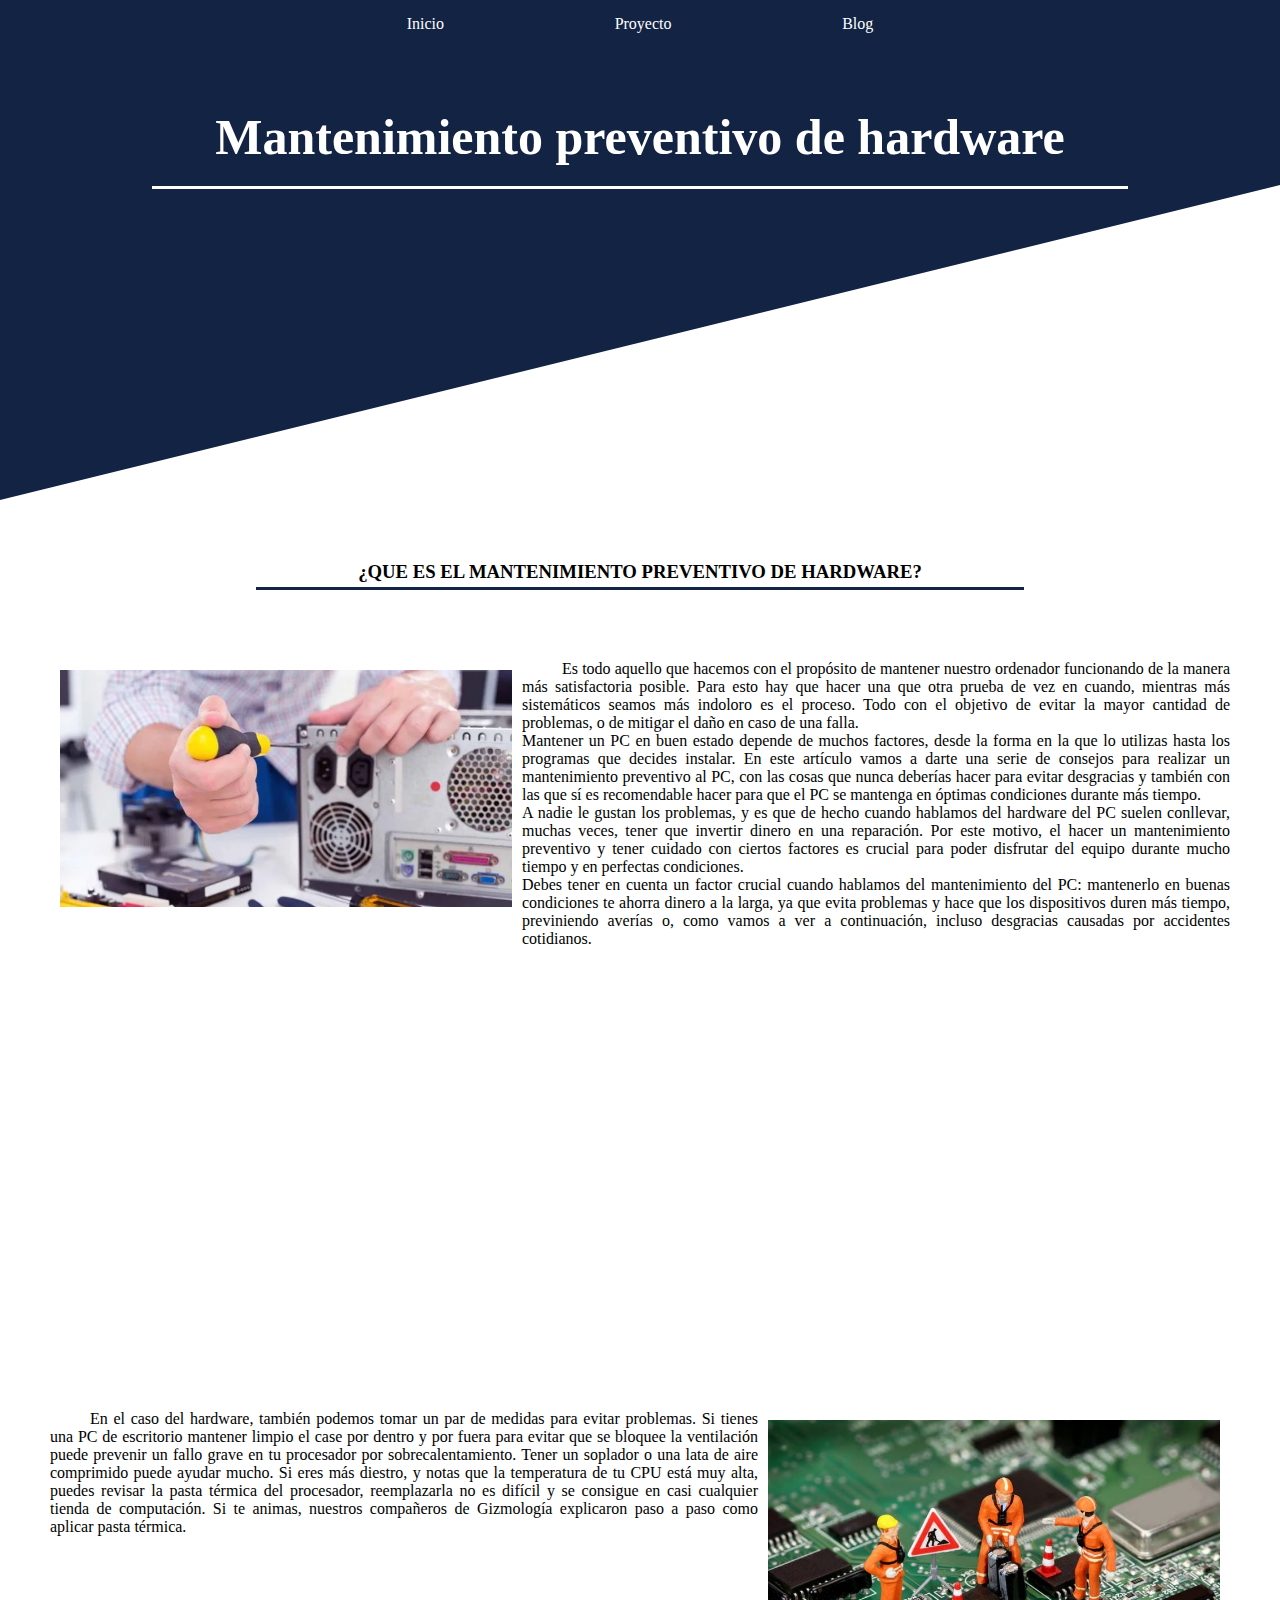
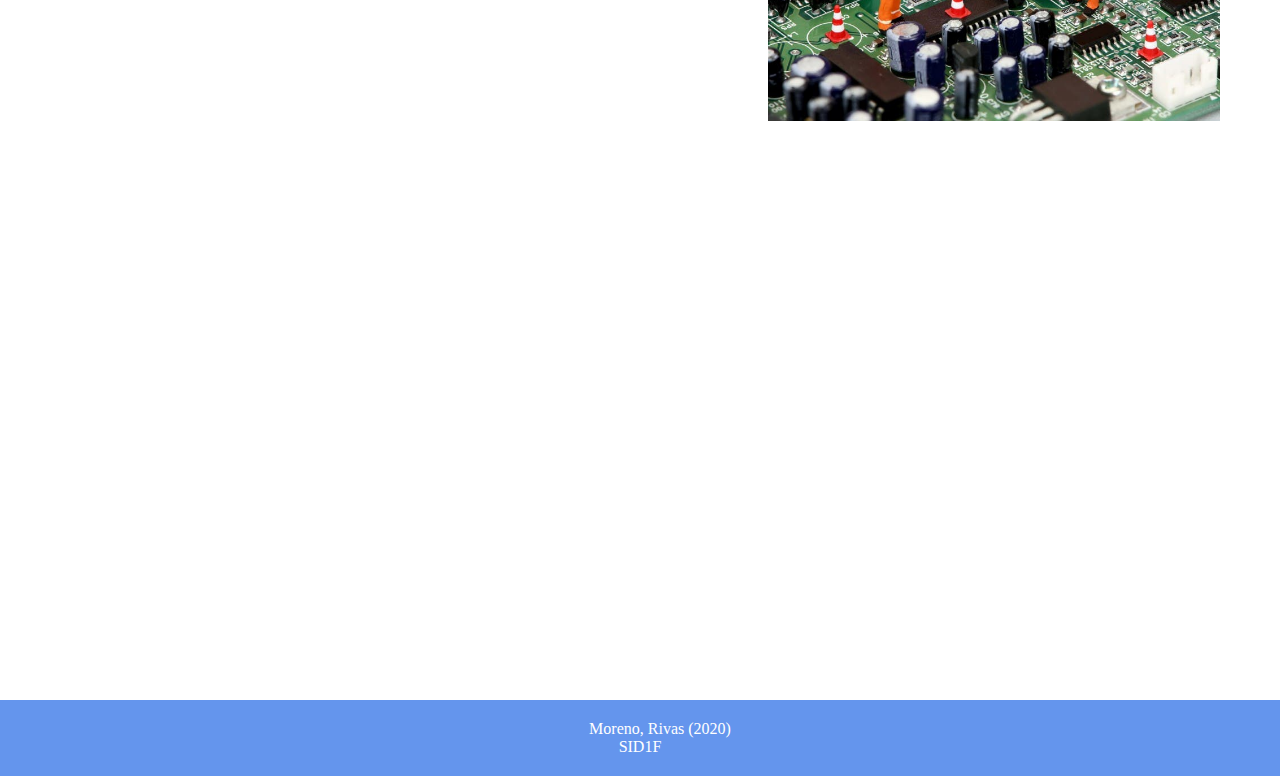
<file: arts/art1.html>
<!DOCTYPE html>
<html lang="es">
<head>
    <meta charset="UTF-8">
    <meta name="viewport" content="width=device-width, initial-scale=1.0">
    <title>Mantenimiento preventivo de hardware</title>
    <link rel="stylesheet" href="../css/estilos.css">
</head>
<body>
    <!-- cabecera -->
    <header class="articulos">
        <!-- navegacion -->
        <nav>

            <div class="menu">
                <a href="../index.html">Inicio</a>
                <a href="../proyecto.html">Proyecto</a>
                <a href="../blog.html">Blog</a>
            </div>
    
        </nav>
        <div class="title">
            <h2>Mantenimiento preventivo de hardware</h2>
            <div class="line"></div>
        </div>
        <div class="skew"></div>
    </header>

    <section class="main-article">
        <!-- Articulo -->
        <section class="section-page light">
            <div class="title-section" >
                <h3>¿que es el Mantenimiento preventivo de hardware?</h3>
                <div class="line"></div>
            </div>
            <article>
            <div class="section-content-right">

                <p>
                    Es todo aquello que hacemos con el propósito de mantener nuestro ordenador funcionando de la manera más satisfactoria posible. Para esto hay que hacer una que otra prueba de vez en cuando, mientras más sistemáticos seamos más indoloro es el proceso. Todo con el objetivo de evitar la mayor cantidad de problemas, o de mitigar el daño en caso de una falla.
                    <br>
                    Mantener un PC en buen estado depende de muchos factores, desde la forma en la que lo utilizas hasta los programas que decides instalar. En este artículo vamos a darte una serie de consejos para realizar un mantenimiento preventivo al PC, con las cosas que nunca deberías hacer para evitar desgracias y también con las que sí es recomendable hacer para que el PC se mantenga en óptimas condiciones durante más tiempo.
                    <br>
                    A nadie le gustan los problemas, y es que de hecho cuando hablamos del hardware del PC suelen conllevar, muchas veces, tener que invertir dinero en una reparación. Por este motivo, el hacer un mantenimiento preventivo y tener cuidado con ciertos factores es crucial para poder disfrutar del equipo durante mucho tiempo y en perfectas condiciones.
<br>
Debes tener en cuenta un factor crucial cuando hablamos del mantenimiento del PC: mantenerlo en buenas condiciones te ahorra dinero a la larga, ya que evita problemas y hace que los dispositivos duren más tiempo, previniendo averías o, como vamos a ver a continuación, incluso desgracias causadas por accidentes cotidianos.
                </p>
            </div>
            <img src="../img/arts/Mantenimiento-PC.webp" alt="Image opcional" >
        </article>
    </section>


    <section class="section-page light">
        <article>
        <div class="section-content-left">

            <p>En el caso del hardware, también podemos tomar un par de medidas para evitar problemas. Si tienes una PC de escritorio mantener limpio el case por dentro y por fuera para evitar que se bloquee la ventilación puede prevenir un fallo grave en tu procesador por sobrecalentamiento. Tener un soplador o una lata de aire comprimido puede ayudar mucho. Si eres más diestro, y notas que la temperatura de tu CPU está muy alta, puedes revisar la pasta térmica del procesador, reemplazarla no es difícil y se consigue en casi cualquier tienda de computación. Si te animas, nuestros compañeros de Gizmología explicaron paso a paso como aplicar pasta térmica.
        </div>
        <img src="../img/arts/mantenimiento-preventivo-y-correctivo-de-la-pc.jpg" alt="Image opcional" >
    </article>
</section>
    </section>

    <footer>
        <p>
            Moreno, Rivas (2020)
            <br>
            SID1F
        </p>
</footer>
</body>
</html>
</file>
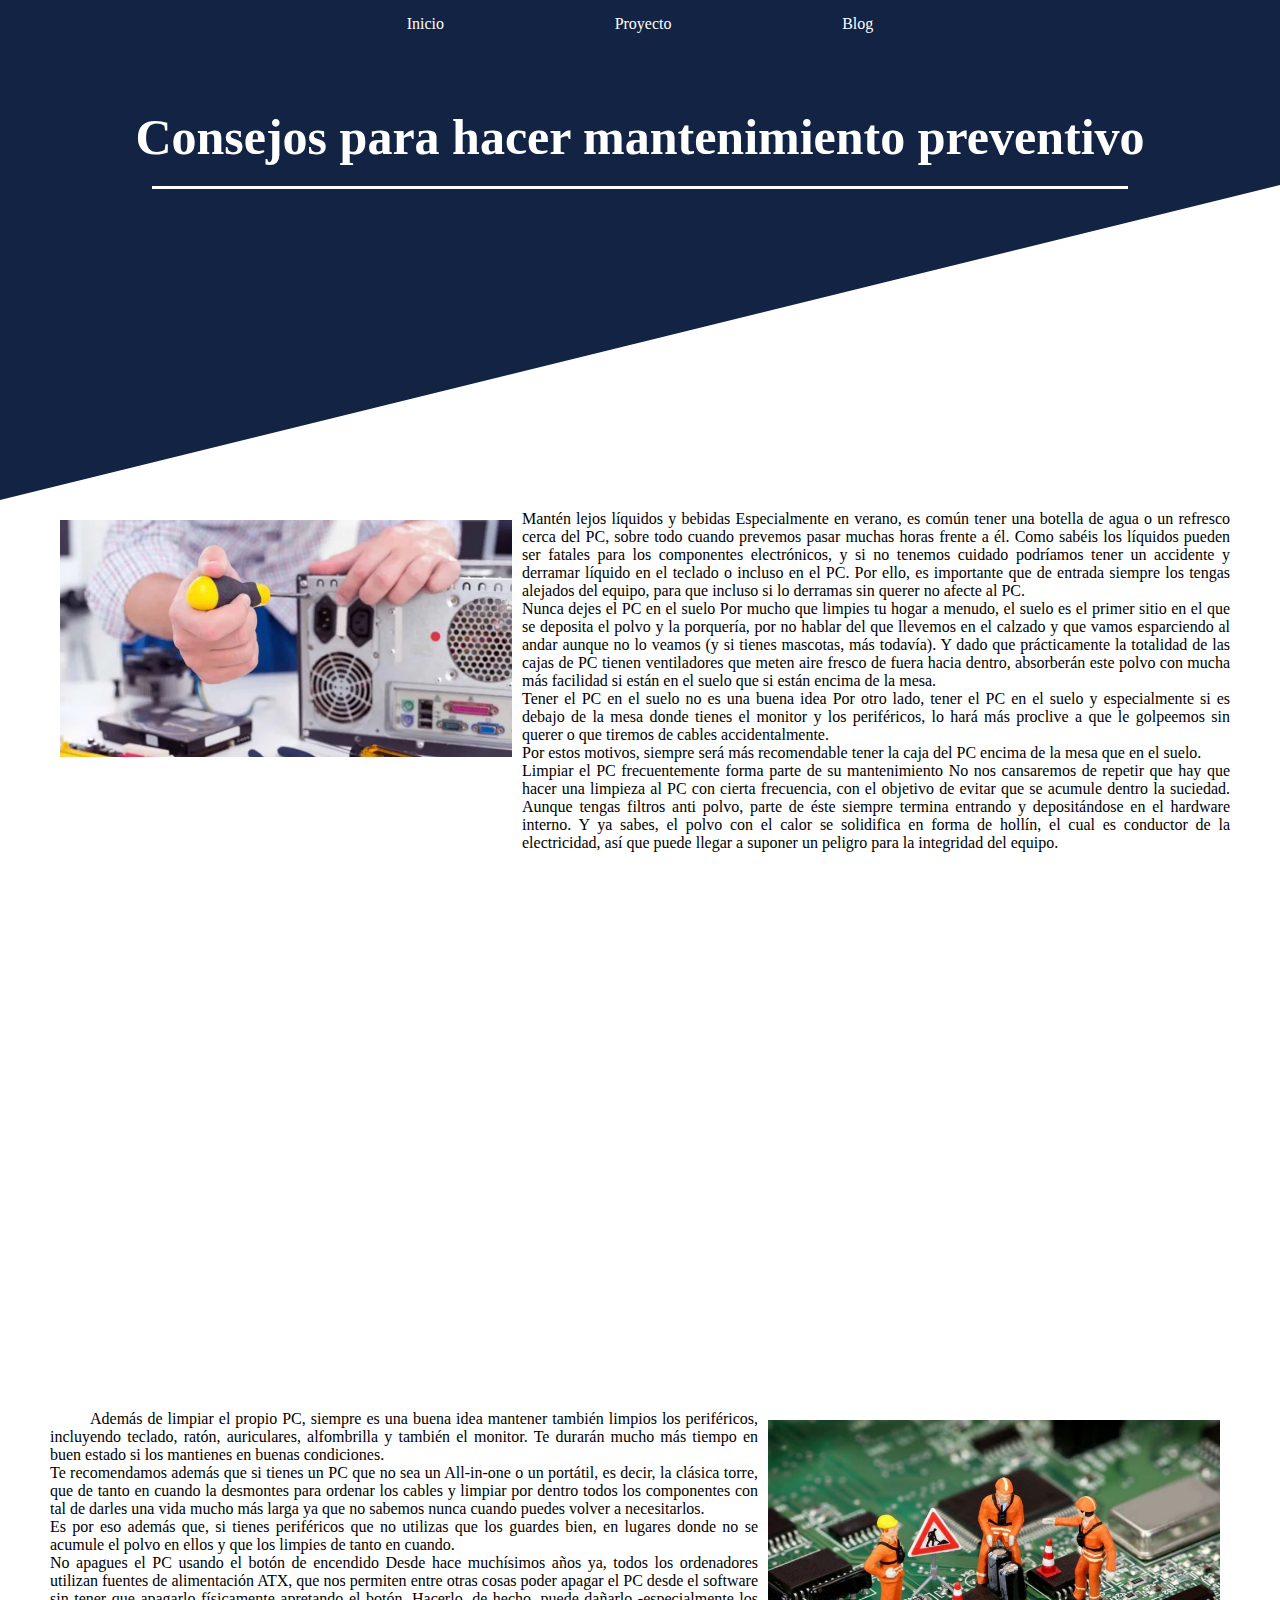
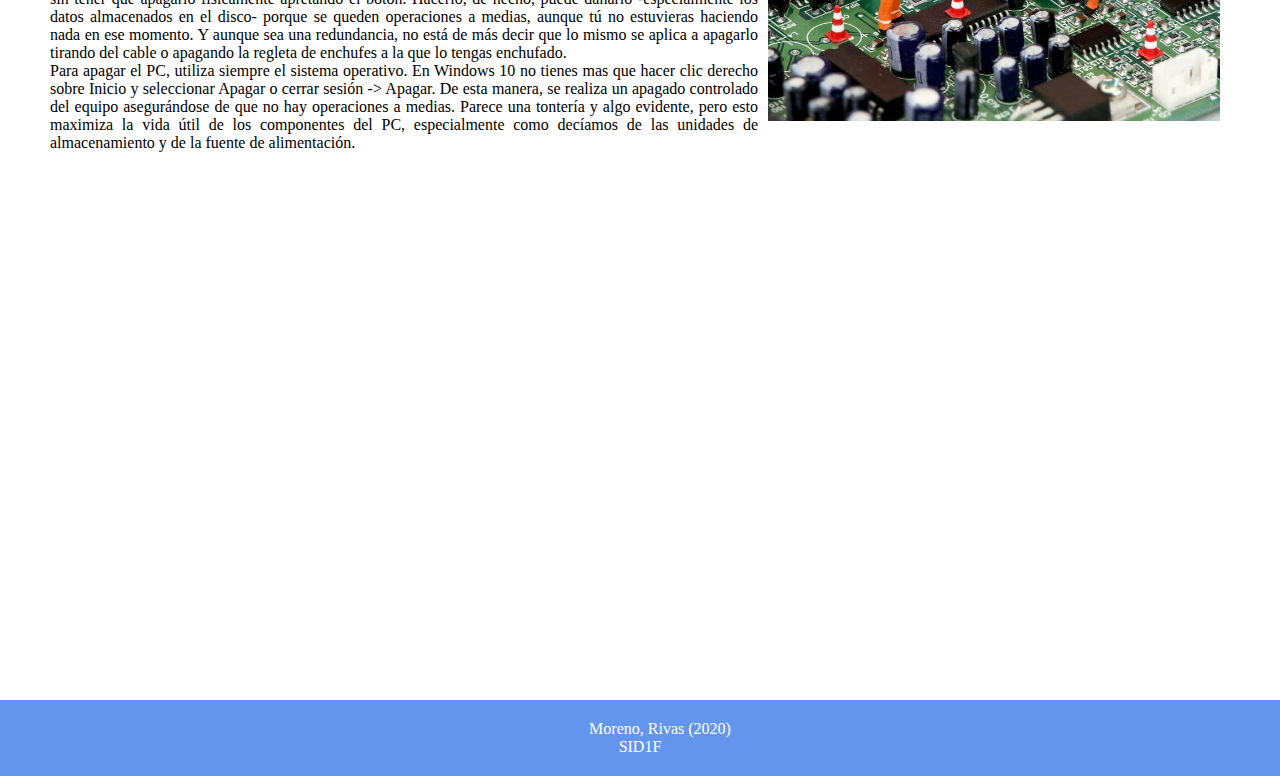
<file: arts/art2.html>
<!DOCTYPE html>
<html lang="es">
<head>
    <meta charset="UTF-8">
    <meta name="viewport" content="width=device-width, initial-scale=1.0">
    <title>Mantenimiento preventivo de hardware</title>
    <link rel="stylesheet" href="../css/estilos.css">
</head>
<body>
    <!-- cabecera -->
    <header class="articulos">
        <!-- navegacion -->
        <nav>

            <div class="menu">
                <a href="../index.html">Inicio</a>
                <a href="../proyecto.html">Proyecto</a>
                <a href="../blog.html">Blog</a>
            </div>
    
        </nav>
        <div class="title">
            <h2>Consejos para hacer mantenimiento preventivo</h2>
            <div class="line"></div>
        </div>
        <div class="skew"></div>
    </header>

    <section class="main-article">
        <!-- Articulo -->
        <section class="section-page light">
            <article>
            <div class="section-content-right">

                Mantén lejos líquidos y bebidas
Especialmente en verano, es común tener una botella de agua o un refresco cerca del PC, sobre todo cuando prevemos pasar muchas horas frente a él. Como sabéis los líquidos pueden ser fatales para los componentes electrónicos, y si no tenemos cuidado podríamos tener un accidente y derramar líquido en el teclado o incluso en el PC. Por ello, es importante que de entrada siempre los tengas alejados del equipo, para que incluso si lo derramas sin querer no afecte al PC.

<br>
Nunca dejes el PC en el suelo
Por mucho que limpies tu hogar a menudo, el suelo es el primer sitio en el que se deposita el polvo y la porquería, por no hablar del que llevemos en el calzado y que vamos esparciendo al andar aunque no lo veamos (y si tienes mascotas, más todavía). Y dado que prácticamente la totalidad de las cajas de PC tienen ventiladores que meten aire fresco de fuera hacia dentro, absorberán este polvo con mucha más facilidad si están en el suelo que si están encima de la mesa.
<br>
Tener el PC en el suelo no es una buena idea
Por otro lado, tener el PC en el suelo y especialmente si es debajo de la mesa donde tienes el monitor y los periféricos, lo hará más proclive a que le golpeemos sin querer o que tiremos de cables accidentalmente.
<br>
Por estos motivos, siempre será más recomendable tener la caja del PC encima de la mesa que en el suelo.
<br>
Limpiar el PC frecuentemente forma parte de su mantenimiento
No nos cansaremos de repetir que hay que hacer una limpieza al PC con cierta frecuencia, con el objetivo de evitar que se acumule dentro la suciedad. Aunque tengas filtros anti polvo, parte de éste siempre termina entrando y depositándose en el hardware interno. Y ya sabes, el polvo con el calor se solidifica en forma de hollín, el cual es conductor de la electricidad, así que puede llegar a suponer un peligro para la integridad del equipo.

<br></p>
            </div>
            <img src="../img/arts/Mantenimiento-PC.webp" alt="Image opcional" >
        </article>
    </section>


    <section class="section-page light">
        <article>
        <div class="section-content-left">

            <p>
 Además de limpiar el propio PC, siempre es una buena idea mantener también limpios los periféricos, incluyendo teclado, ratón, auriculares, alfombrilla y también el monitor. Te durarán mucho más tiempo en buen estado si los mantienes en buenas condiciones.
<br>
Te recomendamos además que si tienes un PC que no sea un All-in-one o un portátil, es decir, la clásica torre, que de tanto en cuando la desmontes para ordenar los cables y limpiar por dentro todos los componentes con tal de darles una vida mucho más larga ya que no sabemos nunca cuando puedes volver a necesitarlos.
<br>
Es por eso además que, si tienes periféricos que no utilizas que los guardes bien, en lugares donde no se acumule el polvo en ellos y que los limpies de tanto en cuando.
<br>
No apagues el PC usando el botón de encendido
Desde hace muchísimos años ya, todos los ordenadores utilizan fuentes de alimentación ATX, que nos permiten entre otras cosas poder apagar el PC desde el software sin tener que apagarlo físicamente apretando el botón. Hacerlo, de hecho, puede dañarlo -especialmente los datos almacenados en el disco- porque se queden operaciones a medias, aunque tú no estuvieras haciendo nada en ese momento. Y aunque sea una redundancia, no está de más decir que lo mismo se aplica a apagarlo tirando del cable o apagando la regleta de enchufes a la que lo tengas enchufado.

<br>
Para apagar el PC, utiliza siempre el sistema operativo. En Windows 10 no tienes mas que hacer clic derecho sobre Inicio y seleccionar Apagar o cerrar sesión -> Apagar. De esta manera, se realiza un apagado controlado del equipo asegurándose de que no hay operaciones a medias. Parece una tontería y algo evidente, pero esto maximiza la vida útil de los componentes del PC, especialmente como decíamos de las unidades de almacenamiento y de la fuente de alimentación.

            </p>
        </div>
        <img src="../img/arts/mantenimiento-preventivo-y-correctivo-de-la-pc.jpg" alt="Image opcional" >
    </article>
</section>
    </section>

    <footer>
        <p>
            Moreno, Rivas (2020)
            <br>
            SID1F
        </p>
</footer>
</body>
</html>
</file>
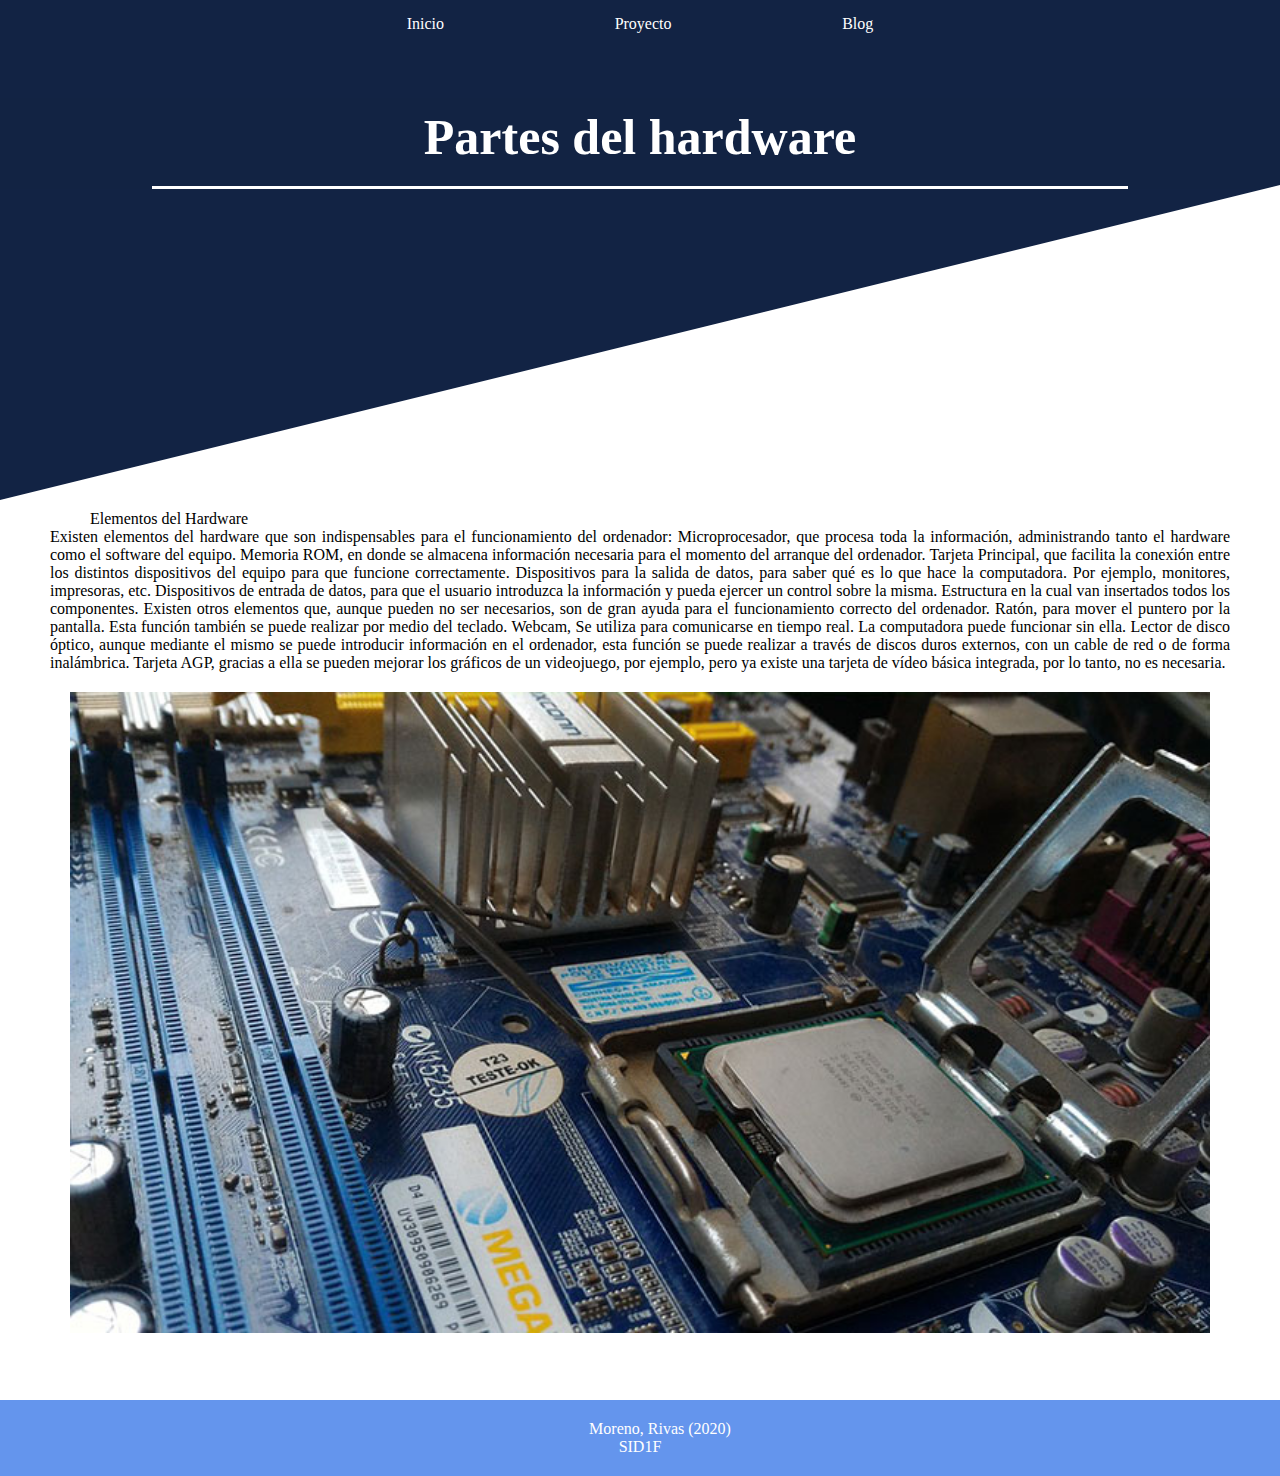
<file: arts/art3.html>
<!DOCTYPE html>
<html lang="es">
<head>
    <meta charset="UTF-8">
    <meta name="viewport" content="width=device-width, initial-scale=1.0">
    <title>Mantenimiento preventivo de hardware</title>
    <link rel="stylesheet" href="../css/estilos.css">
</head>
<body>
    <!-- cabecera -->
    <header class="articulos">
        <!-- navegacion -->
        <nav>

            <div class="menu">
                <a href="../index.html">Inicio</a>
                <a href="../proyecto.html">Proyecto</a>
                <a href="../blog.html">Blog</a>
            </div>
    
        </nav>
        <div class="title">
            <h2>Partes del hardware</h2>
            <div class="line"></div>
        </div>
        <div class="skew"></div>
    </header>

    <section class="main-article">
        <!-- Articulo -->
        <section class="section-page light">
            <article>
            <div class="section-content-full">

                <p>
                    Elementos del Hardware <br>
                    Existen elementos del hardware que son indispensables para el funcionamiento del ordenador: 
                    
                    Microprocesador, que procesa toda la información, administrando tanto el hardware como el software del equipo. 
                    Memoria ROM, en donde se almacena información necesaria para el momento del arranque del ordenador. 
                    Tarjeta Principal, que facilita la conexión entre los distintos dispositivos del equipo para que funcione correctamente. 
                    Dispositivos para la salida de datos, para saber qué es lo que hace la computadora. Por ejemplo, monitores, impresoras, etc. 
                    Dispositivos de entrada de datos, para que el usuario introduzca la información y pueda ejercer un control sobre la misma. 
                    Estructura en la cual van insertados todos los componentes. 
                    Existen otros elementos que, aunque pueden no ser necesarios, son de gran ayuda para el funcionamiento correcto del ordenador. 
                    
                    Ratón, para mover el puntero por la pantalla. Esta función también se puede realizar por medio del teclado. 
                    Webcam, Se utiliza para comunicarse en tiempo real. La computadora puede funcionar sin ella. 
                    Lector de disco óptico, aunque mediante el mismo se puede introducir información en el ordenador, esta función se puede realizar a través de discos duros externos, con un cable de red o de forma inalámbrica. 
                    Tarjeta AGP, gracias a ella se pueden mejorar los gráficos de un videojuego, por ejemplo, pero ya existe una tarjeta de vídeo básica integrada, por lo tanto, no es necesaria. 
                </p>
            </div>
            <img src="../img/arts/que-es-harware.jpg" alt="Image opcional" class="full">
        </article>
    </section>
    </section>

    <footer>
        <p>
            Moreno, Rivas (2020)
            <br>
            SID1F
        </p>
</footer>
</body>
</html>
</file>
<file: css/estilos.css>
/* Estilos generales */

*{
    margin: 0;
    padding: 0;
    box-sizing: border-box;
    font-family: Georgia, 'Times New Roman', Times, serif;
}
p{
    text-indent: 40px;
}

/* Navegacion */
header nav{
    width: 100vw;
    background: rgb(18, 35, 68);
    display: flex;
    justify-content: center;
    z-index: 1000;
}

header nav .menu{
    width: 60%;
    display: flex;
    align-items: center;
    justify-content: space-evenly;

}

header nav .menu a{
    padding: 15px 20px;
    text-decoration: none;
    color: white;
    transition: all .4 ease-in-out;
    -moz-transition: all .4 ease-in-out;
    -webkit-transition: all .4 ease-in-out;
}

header nav .menu a:hover{
    background-color: rgb(63, 125, 240);
    transition: all .4s ease-in-out;
    -moz-transition: all .4s ease-in-out;
    -webkit-transition: all .4s ease-in-out;
}
header nav .menu a.active{
    border-radius: 2px;
    background-color: rgb(99, 146, 233);
    transition: all .4s ease-in-out;
    -moz-transition: all .4s ease-in-out;
    -webkit-transition: all .4s ease-in-out;
}

/* Header */
header{
    width: 100vw;
    height: 650px;
    background-image: url('../img/Background1.jpg');
    background-attachment: fixed;
    background-position: center;
    background-size: cover;
    position: relative;
    overflow: hidden;
    color: #fff;
    text-align: center;
}

.title{
    margin-top: 150px;
    width: 100%;
    padding: 0px 30px;
    background: rgba(18, 35, 68, 0.534);
}
.title h2{
    padding: 10px 0px;
    font-size: 50px;
}
.title h3{
    font-size: 30;
    padding: 10px 0px;
    font-weight: 100;
}
.title .line{
    width: 80%;
    margin: 10px auto;
    height: 3px;
    background: white;
}
.skew{
    z-index: 10;
    position: absolute;
    bottom: 0;
    left: 0;
    border-width: 0 0 35vh 100vw;
    border-style: solid;
    border-color: transparent transparent #fff transparent;
}


/* Seccion principal */

section.main{
    width: 100%;
    margin: 2px auto;
}

section .section-page{
    width: 100%;
    position: relative;
    height: auto;
    margin: 0px auto;
    min-height: 100vh;
    
}
.section-page.light .skew-up{
    z-index: 10;
    top: 0;
    left: 0;
    border-width: 35vh 100vw 0 0;
    border-style: solid;
    border-color: rgb(13, 25, 49) transparent transparent transparent;
}
section .section-page.dark{
    background:rgb(13, 25, 49);
    color: white;
}
.section-page.dark .skew-up{
        z-index: 10;
        position: relative;
        top: 0;
        left: 0;
        border-width: 35vh 100vw 0 0;
        border-style: solid;
        border-color: #fff transparent transparent transparent;
}
section .section-page .title-section{
    display: flex;
    flex-direction: column;
    height: 150px;
    align-items: center;
    text-align: center;
    justify-content: center;
    text-transform: uppercase;
    font-weight: 100;
}
section .section-page .title-section .line{
    width: 60%;
    height: 3px;
    margin-top: 4px;
    background-color:rgb(18, 35, 68) ;
}
article{
    padding: 10px 10px;
    text-align: justify;
    max-width: 1200px;
    height: auto;
    margin: auto;
}
article .section-content-right {
    width: 60%;
    float: right;
}
article .section-content-left {
    width: 60%;
    float: left;
}
article .section-content-full {
    width: 100%;
}
article img{
    width: 40%;
    height: auto;
    padding: 10px 10px;
    margin: auto;
}
article img.full{
    width: 100%;
    height: auto;
    padding: 20px 20px;
}


/* Footer */

footer{
    width: 100%;
    bottom: 0;
    display: flex;
    justify-content: center;
    text-align: center;
    align-items: center;
    background-color: cornflowerblue;
    color: white;
    padding: 20px 10px;
}


/* Articulos */

header.articulos{
    width: 100vw;
    height: 500px;
    background-image:none;
    background-color:rgb(18, 35, 68) ;
    background-attachment: none;
    background-position: center;
    background-size: cover;
    position: relative;
    overflow: hidden;
    color: #fff;
    text-align: center;
}

header.articulos .title{
    margin-top: 50px;
}

/*Galeria*/
.botones-work{
    overflow: hidden;
    width: 100%;
    margin: auto;
    display: flex;
    justify-content: space-evenly;
  }
  
  .botones-work li{
    display: inline-block;
    text-align: center;
    margin-bottom: 20px;
    padding: 6px 5px;
    border: 1px solid rgb(18, 35, 68);
    border-radius: 5px;
    list-style: none;
    color: rgb(18, 35, 68);
  }
  
  .botones-work li:hover{
    background: rgb(18, 35, 68);
    color:#fff;
    cursor: pointer;
  }
  
  .botones-work .active{
    background: rgb(18, 35, 68);
    color:#fff;
  }
  
  .galeria-work{
    display:flex;
    flex-wrap: wrap;
    justify-content: space-around;
  }
  
  .cont-work{
    width: 31%;
    box-shadow: 0 0 6px 0 rgba(0,0,0,.5);
    height:300px;
    border-radius: 5px;
    overflow: hidden;
    margin-bottom: 20px;
  }
  
  .img-work{
    height: 90%;
    width: 100%;
  }
  
  .img-work img{
    height: 100%;
    width: 100%;
    object-fit: cover;
  }
  
  .textos-work{
    height: 10%;
    margin: auto;
    text-align: center;
  }
  
  .textos-work h4{
    line-height: 30px;
    font-weight: 300;
  }


  @media screen and (max-width: 640px){
    header{
        height:800px;
    }
    article{
        width: 100%;
    }
    article .section-content-right {
        width: 100%;
        float: none;
    }
    article .section-content-left {
        width: 100%;
        float: none;
    }

    article img{
        width: 100%;
        height: auto;
        padding: 10px 10px;
        margin: auto;
    }
    .cont-work{
        width: 100%;
        box-shadow: 0 0 6px 0 rgba(0,0,0,.5);
        height:300px;
        border-radius: 5px;
        overflow: hidden;
        margin-bottom: 20px;
      }
      iframe{
          width: 100%;
          left: 0;
          height: auto;
      }

      header.articulos{
          height: 500px;
      }
      header.articulos .title h2{
        font-size: 30px;
    }
  }

  .inter-nav{
      padding: 10px 0px;
      display: flex;
      width: 100%;
      justify-content: space-evenly;
      align-items: center;
      background: cornflowerblue;
  }
  .inter-nav ul{
    list-style: none;
  }
  .inter-nav> ul> li {
      color: white;
  }
  .inter-nav> ul> li a{
      text-decoration: none;
      color: white;
      display: block;
        padding: 10px 20px;
        border-bottom: 1px solid white;
  }
  .inter-nav> ul> li> ul li a{
      margin-left: 50px;
  }
</file>
<file: css/blog.css>
.main-blog{
    display: flex;
}
.blog{
    width: 70%;
}
.blog-item{
    display: flex;
    margin-top:20px ;
}
.blog-item img{
    margin-left:10px;
    width: 30%;
    height: auto;
}

.blog-item .blog-content{
    text-align: center;
    width: 70%;
    padding: 5px 20px;
}

.blog-content .title-item a{
    font-weight: 100;
    text-decoration: none;
    color: black;
}
.blog-content .fecha{
    font-style: italic;
    color: cornflowerblue;
}
.blog-content .autor{
    float: right;
}
.blog-content p{
    text-align: justify;
}
.blog-content .btn-articulo{
    text-decoration: none;
    padding: 10px 20px;
    float: right;
    background: rgb(18, 35, 68);
    color: white; 
    text-align: center;
    margin-top: 10px;
    border-radius: 3px;
}

aside{
    width: 30%;
    background-color:rgb(18, 35, 68);
    color: white;
}
@media screen and (max-width: 750px){

    aside{
        display: none;
    }
    .blog-item{
        display: block;
        margin: 20px 0px;
    }
    .blog{
        width:100%
    }
    .blog-item img{
        width: 100%;
        height: auto;
        margin: 20px auto;
        margin-bottom: 4px;
    }
    .blog-item .blog-content{
        width: 100%;
        padding: 0px 20px;
    }
}
</file>
